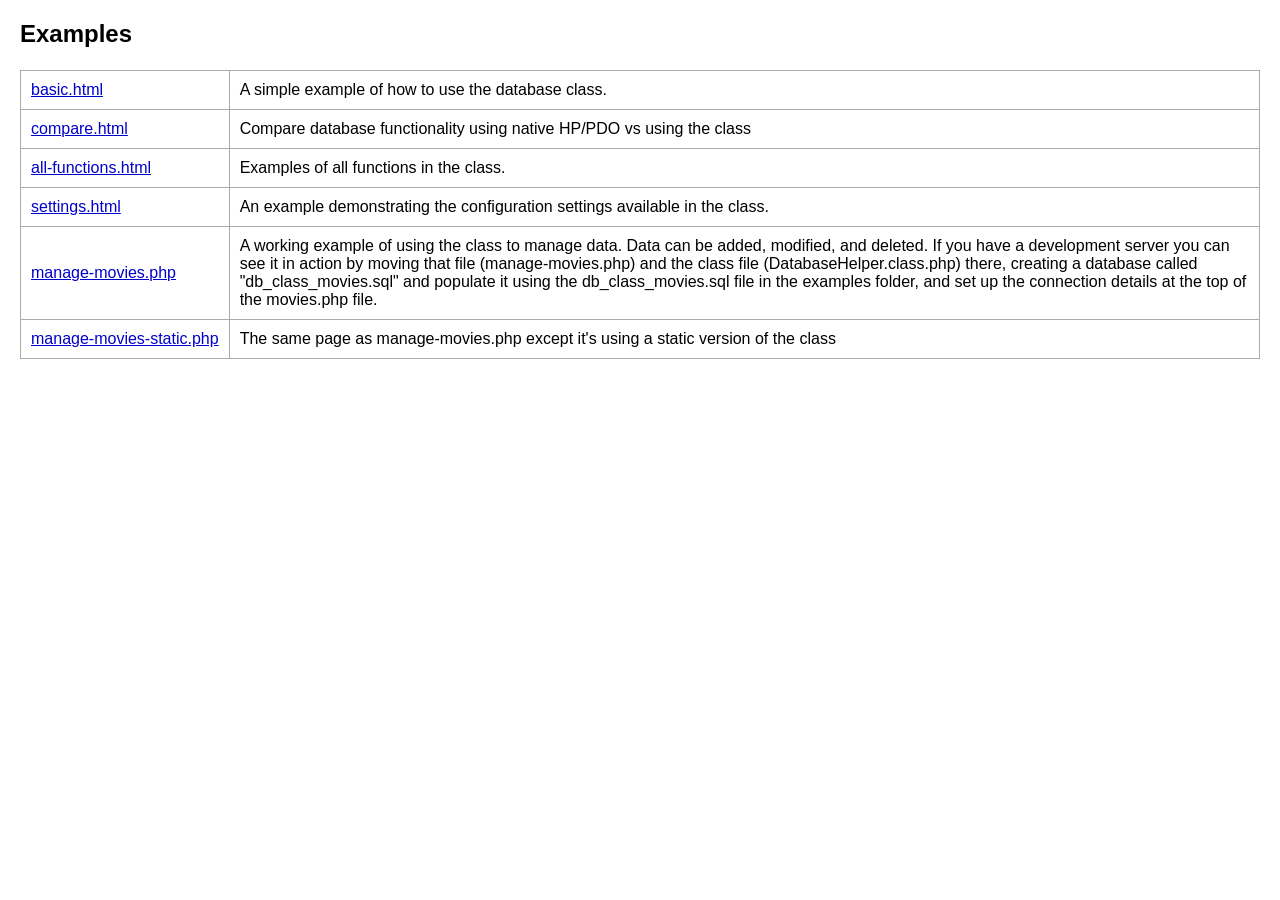
<file: examples/index.html>
<!DOCTYPE html>
<html lang="en">

<head>
    <meta charset="UTF-8">
    <meta name="viewport" content="width=device-width, initial-scale=1.0">
    <title>Database Helper Examples</title>
    <link rel="stylesheet" href="./style.css">
</head>

<body>

    <h1>Examples</h1>

    <br>

    <table>
        <tr>
            <td style="white-space:nowrap;"><a href="./basic.html">basic.html</a></td>
            <td>A simple example of how to use the database class.</td>
        </tr>
        <tr>
            <td style="white-space:nowrap;"><a href="./compare.html">compare.html</a></td>
            <td>Compare database functionality using native HP/PDO vs using the class</td>
        </tr>
        <tr>
            <td style="white-space:nowrap;"><a href="./all-functions.html">all-functions.html</a></td>
            <td>Examples of all functions in the class.</td>
        </tr>
        <tr>
            <td style="white-space:nowrap;"><a href="./settings.html">settings.html</a></td>
            <td>An example demonstrating the configuration settings available in the class.
            </td>
        </tr>
        <tr>
            <td style="white-space:nowrap;"><a href="./manage-movies.php">manage-movies.php</a></td>
            <td>A working example of using the class to manage data. Data can be added, modified, and deleted. If you have a development server you can see it in action by
                moving that file (manage-movies.php) and the class file (DatabaseHelper.class.php) there, creating a database called "db_class_movies.sql" and populate it using the db_class_movies.sql file in
                the examples folder, and set up the connection details at the top of the movies.php file.
            </td>
        </tr>
        <tr>
            <td style="white-space:nowrap;"><a href="./manage-movies-static.php">manage-movies-static.php</a></td>
            <td>The same page as manage-movies.php except it's using a static version of the class
            </td>
        </tr>        
	</table>
</body>

</html>
</file>
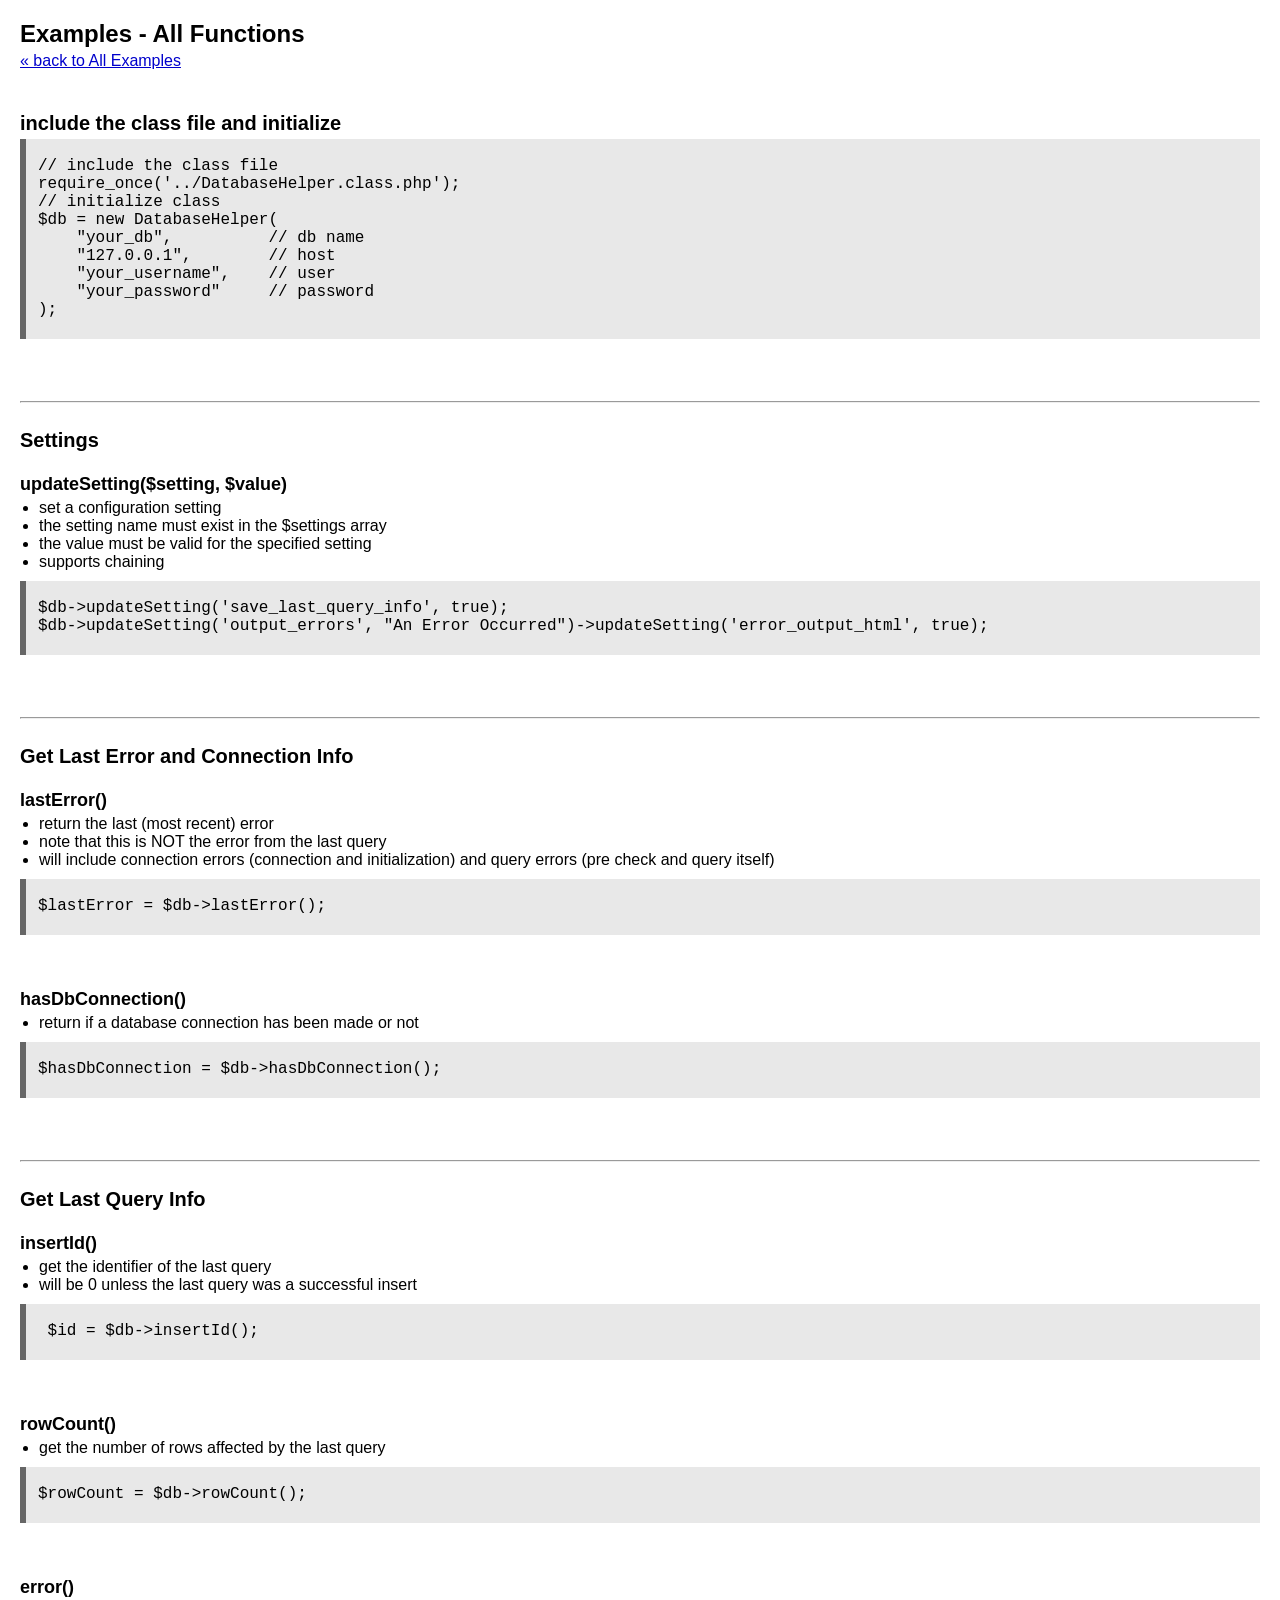
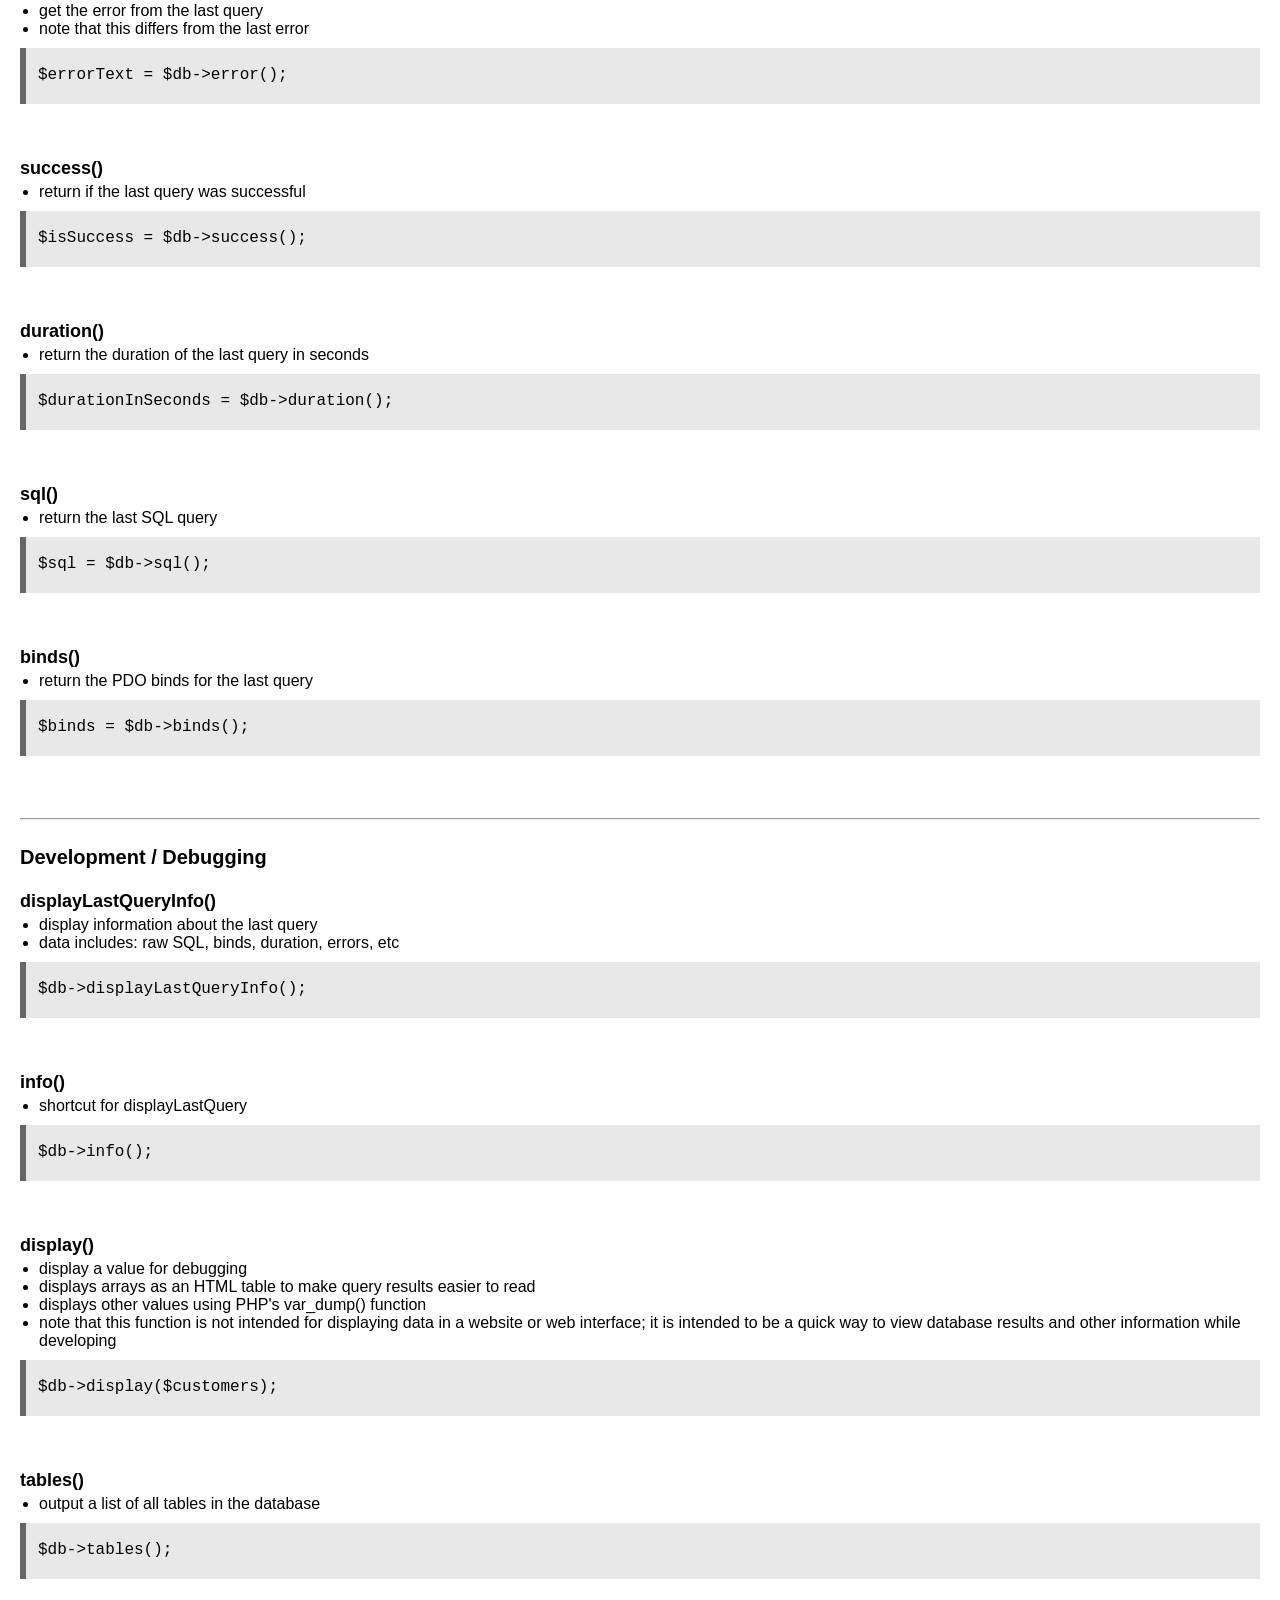
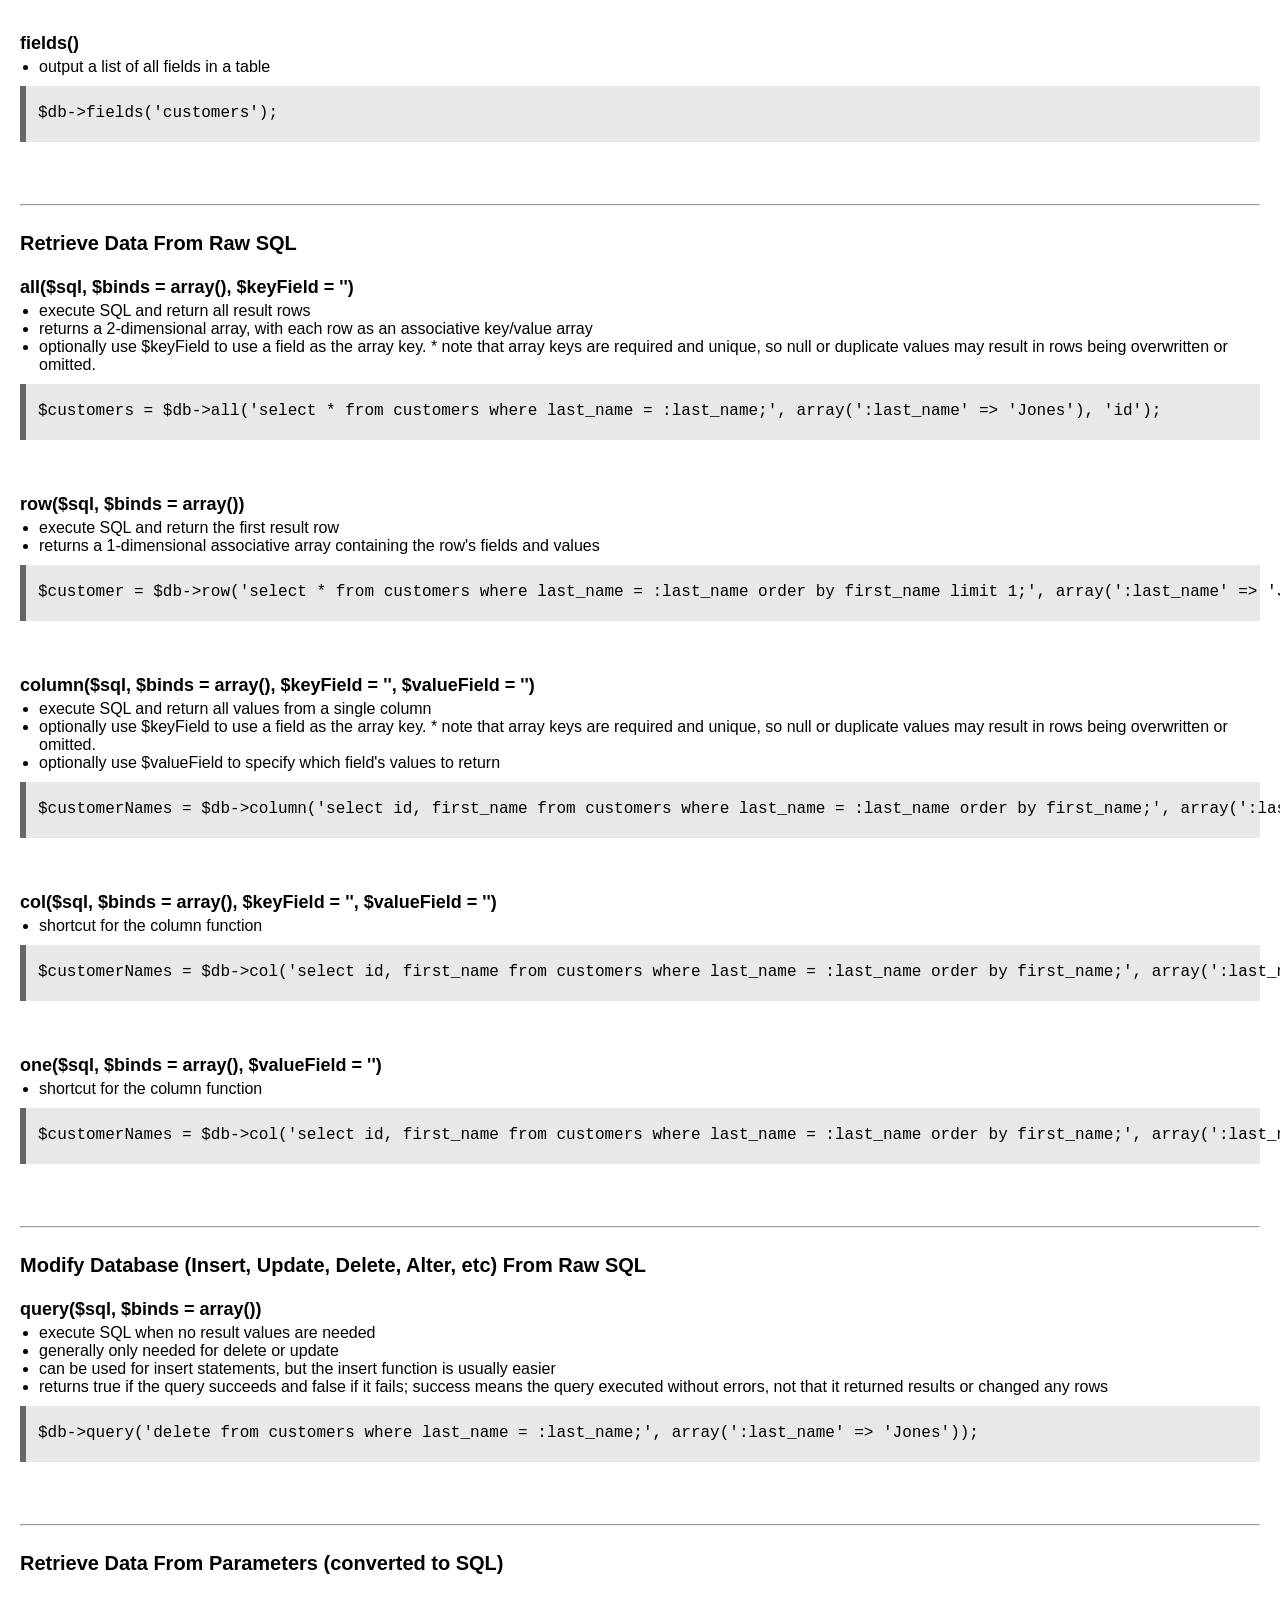
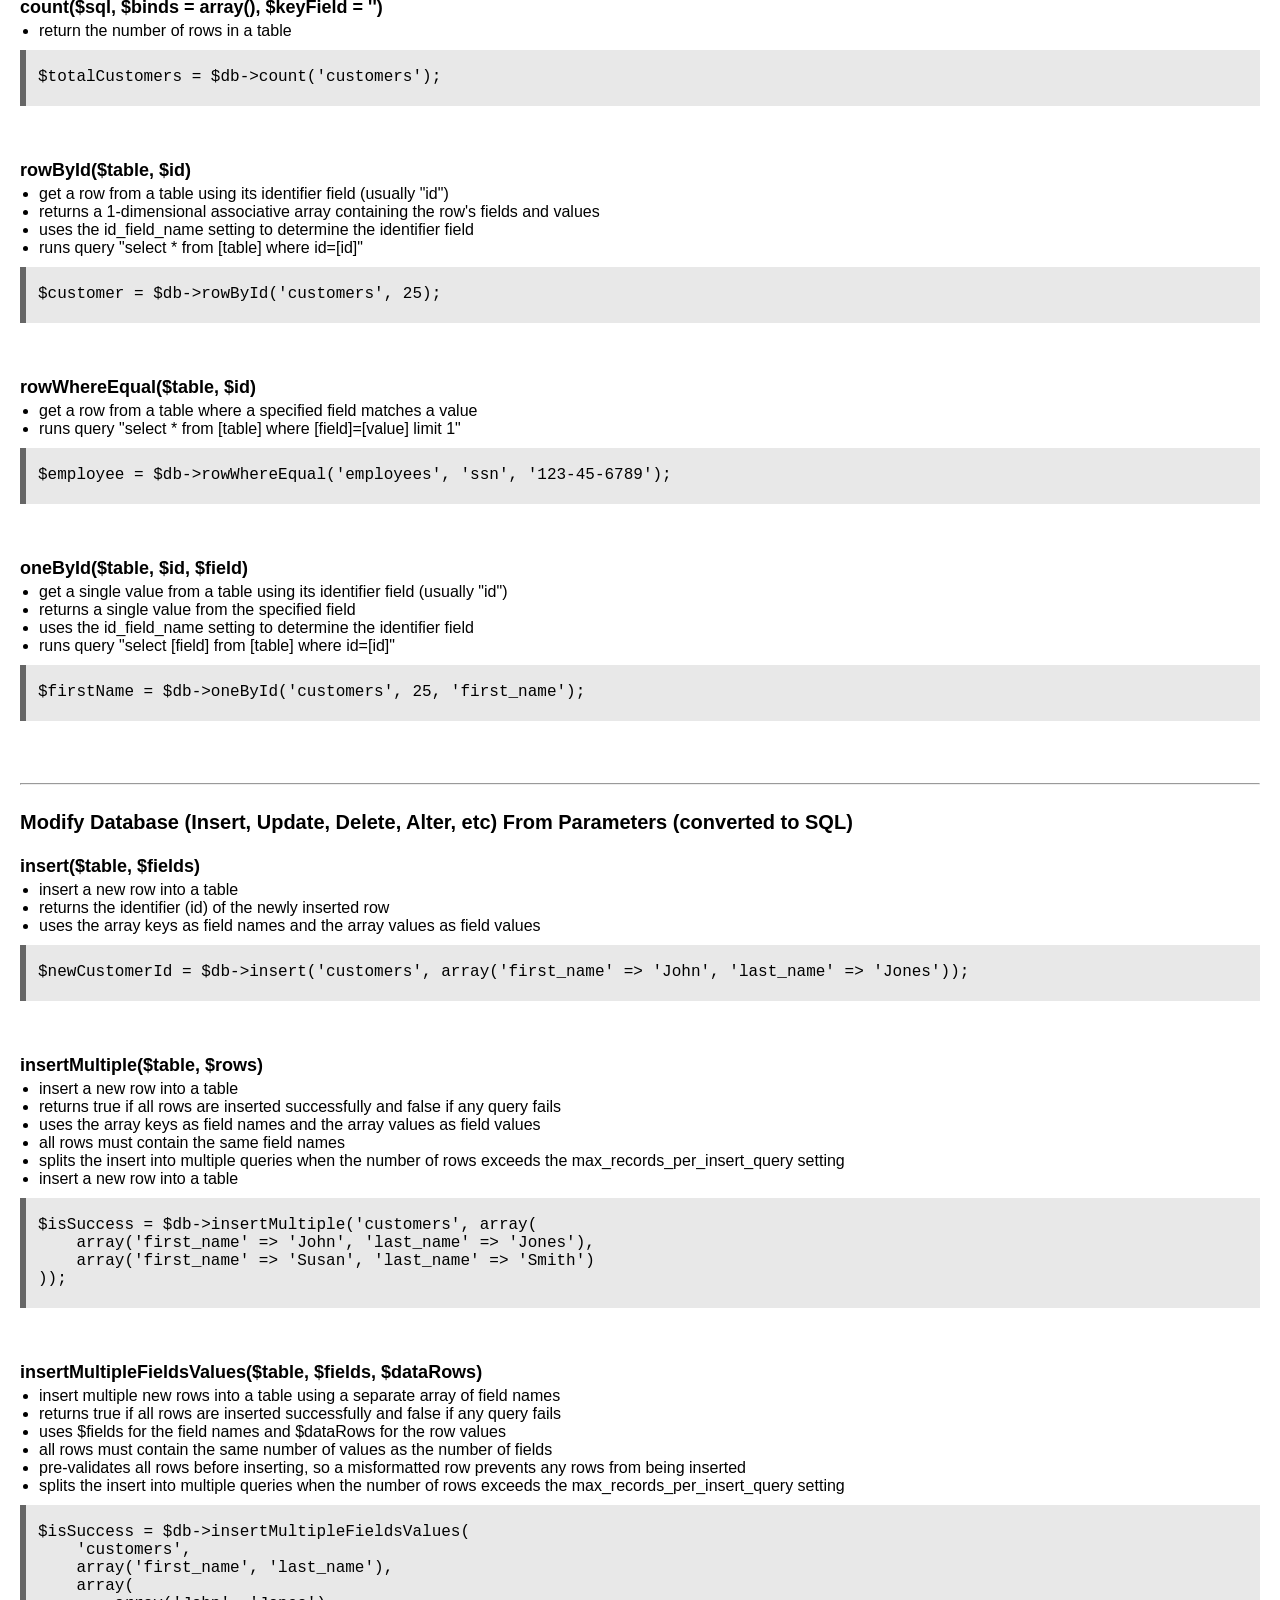
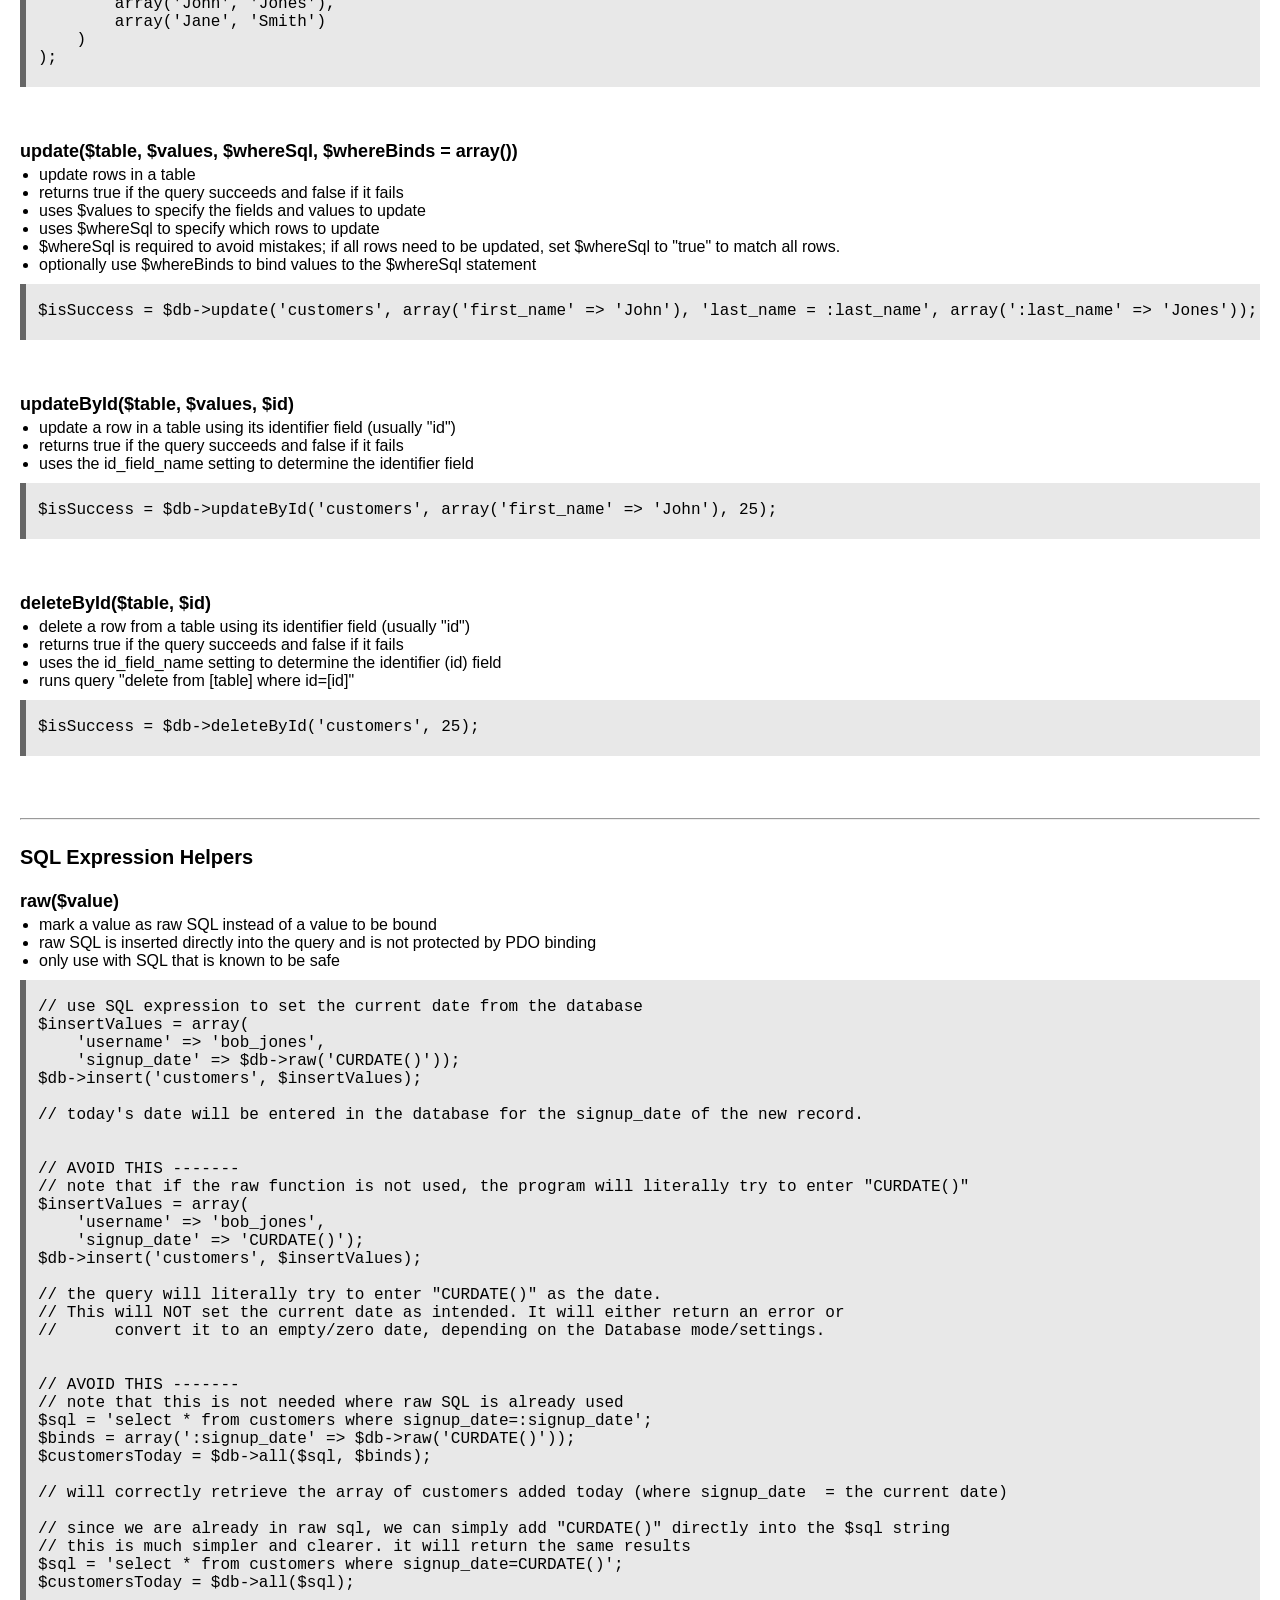
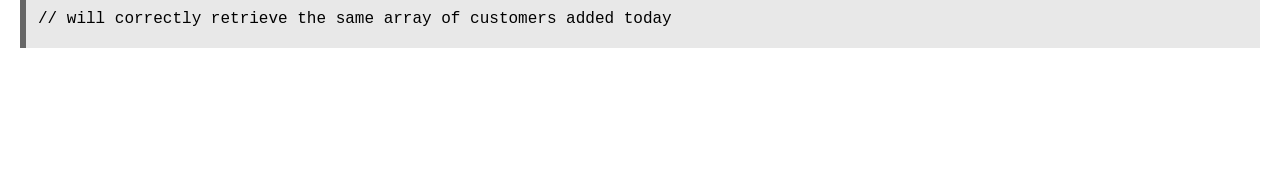
<file: examples/all-functions.html>
<!DOCTYPE html>
<html lang="en">

<head>
    <meta charset="UTF-8">
    <meta name="viewport" content="width=device-width, initial-scale=1.0">
    <title>Database Helper Examples - All Functions</title>
    <link rel="stylesheet" href="./style.css">
</head>

<body>
    <h1>Examples - All Functions</h1>
    <div><a href="./">&laquo; back to All Examples</a></div><br><br>

    <h2>include the class file and initialize</h2>

    <code>
// include the class file
require_once('../DatabaseHelper.class.php');
// initialize class
$db = new DatabaseHelper(
    "your_db",          // db name
    "127.0.0.1",        // host
    "your_username",    // user
    "your_password"     // password
);
</code>

    <br><br><br>

    <hr><br>
    <h2>Settings</h2><br>

    <h3>updateSetting($setting, $value)</h3>
    <ul>
        <li>set a configuration setting</li>
        <li>the setting name must exist in the $settings array</li>
        <li>the value must be valid for the specified setting</li>
        <li>supports chaining</li>
    </ul>
    <code>
$db->updateSetting('save_last_query_info', true);
$db->updateSetting('output_errors', "An Error Occurred")->updateSetting('error_output_html', true);
</code>

    <br><br><br>

    <hr><br>
    <h2>Get Last Error and Connection Info</h2><br>

    <h3>lastError()</h3>
    <ul>
        <li>return the last (most recent) error</li>
        <li>note that this is NOT the error from the last query</li>
        <li>will include connection errors (connection and initialization) and query errors (pre check and query itself)
        </li>
    </ul>
    <code>
$lastError = $db->lastError();
</code>

    <br><br><br>

    <h3>hasDbConnection()</h3>
    <ul>
        <li>return if a database connection has been made or not</li>
    </ul>
    <code>
$hasDbConnection = $db->hasDbConnection();
</code>

    <br><br><br>

    <hr><br>
    <h2>Get Last Query Info</h2><br>



    <h3>insertId()</h3>
    <ul>
        <li>get the identifier of the last query</li>
        <li>will be 0 unless the last query was a successful insert</li>
    </ul>
    <code>
 $id = $db->insertId();
</code>

    <br><br><br>

    <h3>rowCount()</h3>
    <ul>
        <li>get the number of rows affected by the last query</li>
    </ul>
    <code>
$rowCount = $db->rowCount();
</code>

    <br><br><br>

    <h3>error()</h3>
    <ul>
        <li>get the error from the last query</li>
        <li>note that this differs from the last error</li>
    </ul>
    <code>
$errorText = $db->error();
</code>

    <br><br><br>

    <h3>success()</h3>
    <ul>
        <li>return if the last query was successful</li>
    </ul>
    <code>
$isSuccess = $db->success();
</code>

    <br><br><br>


    <h3>duration()</h3>
    <ul>
        <li>return the duration of the last query in seconds</li>
    </ul>
    <code>
$durationInSeconds = $db->duration();
</code>

    <br><br><br>


    <h3>sql()</h3>
    <ul>
        <li>return the last SQL query</li>
    </ul>
    <code>
$sql = $db->sql();
</code>

    <br><br><br>


    <h3>binds()</h3>
    <ul>
        <li>return the PDO binds for the last query</li>
    </ul>
    <code>
$binds = $db->binds();
</code>



    <br><br><br>

    <hr><br>
    <h2>Development / Debugging</h2><br>

    <h3>displayLastQueryInfo()</h3>
    <ul>
        <li>display information about the last query</li>
        <li>data includes: raw SQL, binds, duration, errors, etc</li>

    </ul>
    <code>
$db->displayLastQueryInfo();
</code>


    <br><br><br>


    <h3>info()</h3>
    <ul>
        <li>shortcut for displayLastQuery</li>
    </ul>
    <code>
$db->info();
</code>

    <br><br><br>




    <h3>display()</h3>
    <ul>
        <li>display a value for debugging</li>
        <li>displays arrays as an HTML table to make query results easier to read</li>
        <li>displays other values using PHP's var_dump() function</li>
        <li>note that this function is not intended for displaying data in a website or web interface; it is intended to
            be a quick way to view database results and other information while developing</li>
    </ul>
    <code>
$db->display($customers);
</code>

    <br><br><br>


    <h3>tables()</h3>
    <ul>
        <li>output a list of all tables in the database</li>
    </ul>
    <code>
$db->tables();
</code>

    <br><br><br>


    <h3>fields()</h3>
    <ul>
        <li>output a list of all fields in a table</li>
    </ul>
    <code>
$db->fields('customers');
</code>

    <br><br><br>

    <hr><br>
    <h2>Retrieve Data From Raw SQL</h2><br>



    <h3>all($sql, $binds = array(), $keyField = '')</h3>
    <ul>
        <li>execute SQL and return all result rows</li>
        <li>returns a 2-dimensional array, with each row as an associative key/value array</li>
        <li>optionally use $keyField to use a field as the array key. * note that array keys are required and unique, so
            null or duplicate values may result in rows being overwritten or omitted.</li>
    </ul>
    <code>
$customers = $db->all('select * from customers where last_name = :last_name;', array(':last_name' => 'Jones'), 'id'); 
</code>

    <br><br><br>


    <h3>row($sql, $binds = array())</h3>
    <ul>
        <li>execute SQL and return the first result row</li>
        <li>returns a 1-dimensional associative array containing the row's fields and values</li>
    </ul>
    <code>
$customer = $db->row('select * from customers where last_name = :last_name order by first_name limit 1;', array(':last_name' => 'Jones')); 
</code>

    <br><br><br>

    <h3>column($sql, $binds = array(), $keyField = '', $valueField = '')</h3>
    <ul>
        <li>execute SQL and return all values from a single column</li>
        <li>optionally use $keyField to use a field as the array key. * note that array keys are required and unique, so
            null or duplicate values may result in rows being overwritten or omitted.</li>
        <li>optionally use $valueField to specify which field's values to return</li>
    </ul>
    <code>
$customerNames = $db->column('select id, first_name from customers where last_name = :last_name order by first_name;', array(':last_name' => 'Jones'), 'id', 'first_name');
</code>

    <br><br><br>

    <h3>col($sql, $binds = array(), $keyField = '', $valueField = '')</h3>
    <ul>
        <li>shortcut for the column function</li>
    </ul>
    <code>
$customerNames = $db->col('select id, first_name from customers where last_name = :last_name order by first_name;', array(':last_name' => 'Jones'), 'id', 'first_name');
</code>


    <br><br><br>

    <h3>one($sql, $binds = array(), $valueField = '')</h3>
    <ul>
        <li>shortcut for the column function</li>
    </ul>
    <code>
$customerNames = $db->col('select id, first_name from customers where last_name = :last_name order by first_name;', array(':last_name' => 'Jones'), 'id', 'first_name');
</code>


    <br><br><br>


    <hr><br>
    <h2>Modify Database (Insert, Update, Delete, Alter, etc) From Raw SQL</h2><br>


    <h3>query($sql, $binds = array())</h3>
    <ul>
        <li>execute SQL when no result values are needed</li>
        <li>generally only needed for delete or update</li>
        <li>can be used for insert statements, but the insert function is usually easier</li>
        <li>returns true if the query succeeds and false if it fails;
            success means the query executed without errors, not that it returned results or changed any rows</li>
    </ul>
    <code>
$db->query('delete from customers where last_name = :last_name;', array(':last_name' => 'Jones'));    
</code>

    <br><br><br>


    <hr><br>
    <h2>Retrieve Data From Parameters (converted to SQL)</h2><br>

    <h3>count($sql, $binds = array(), $keyField = '')</h3>
    <ul>
        <li>return the number of rows in a table</li>
    </ul>
    <code>
$totalCustomers = $db->count('customers');
</code>

    <br><br><br>

    <h3>rowById($table, $id)</h3>
    <ul>
        <li>get a row from a table using its identifier field (usually "id")</li>
        <li>returns a 1-dimensional associative array containing the row's fields and values</li>
        <li>uses the id_field_name setting to determine the identifier field</li>
        <li>runs query "select * from [table] where id=[id]"</li>
    </ul>
    <code>
$customer = $db->rowById('customers', 25);
</code>


    <br><br><br>


    <h3>rowWhereEqual($table, $id)</h3>
    <ul>
        <li>get a row from a table where a specified field matches a value</li>
        <li>runs query "select * from [table] where [field]=[value] limit 1"</li>
    </ul>
    <code>
$employee = $db->rowWhereEqual('employees', 'ssn', '123-45-6789');
</code>


    <br><br><br>    


    <h3>oneById($table, $id, $field)</h3>
    <ul>
        <li>get a single value from a table using its identifier field (usually "id")</li>
        <li>returns a single value from the specified field</li>
        <li>uses the id_field_name setting to determine the identifier field</li>
        <li>runs query "select [field] from [table] where id=[id]"</li>
    </ul>
    <code>
$firstName = $db->oneById('customers', 25, 'first_name');
</code>


    <br><br><br>


    <hr><br>
    <h2>Modify Database (Insert, Update, Delete, Alter, etc) From Parameters (converted to SQL)</h2><br>


    <h3>insert($table, $fields)</h3>
    <ul>
        <li>insert a new row into a table</li>
        <li>returns the identifier (id) of the newly inserted row</li>
        <li>uses the array keys as field names and the array values as field values</li>
    </ul>
    <code>
$newCustomerId = $db->insert('customers', array('first_name' => 'John', 'last_name' => 'Jones'));
</code>

    <br><br><br>


    <h3>insertMultiple($table, $rows)</h3>
    <ul>
        <li>insert a new row into a table</li>
        <li>returns true if all rows are inserted successfully and false if any query fails</li>
        <li>uses the array keys as field names and the array values as field values</li>
        <li>all rows must contain the same field names</li>
        <li>splits the insert into multiple queries when the number of rows exceeds the
            max_records_per_insert_query setting</li>
        <li>insert a new row into a table</li>
    </ul>
    <code>
$isSuccess = $db->insertMultiple('customers', array(
    array('first_name' => 'John', 'last_name' => 'Jones'),
    array('first_name' => 'Susan', 'last_name' => 'Smith')
));
</code>

    <br><br><br>

    <h3>insertMultipleFieldsValues($table, $fields, $dataRows)</h3>
    <ul>
        <li>insert multiple new rows into a table using a separate array of field names</li>
        <li>returns true if all rows are inserted successfully and false if any query fails</li>
        <li>uses $fields for the field names and $dataRows for the row values</li>
        <li>all rows must contain the same number of values as the number of fields</li>
        <li>pre-validates all rows before inserting, so a misformatted row prevents any rows from being inserted</li>
        <li>splits the insert into multiple queries when the number of rows exceeds the
            max_records_per_insert_query setting</li>
    </ul>
    <code>
$isSuccess = $db->insertMultipleFieldsValues(
    'customers', 
    array('first_name', 'last_name'), 
    array(
        array('John', 'Jones'),
        array('Jane', 'Smith')
    )
);
</code>


    <br><br><br>

    <h3>update($table, $values, $whereSql, $whereBinds = array())</h3>
    <ul>
        <li>update rows in a table</li>
        <li>returns true if the query succeeds and false if it fails</li>
        <li>uses $values to specify the fields and values to update</li>
        <li>uses $whereSql to specify which rows to update</li>
        <li>$whereSql is required to avoid mistakes; if all rows need to be updated, set $whereSql to "true" to match
            all
            rows.</li>
        <li>optionally use $whereBinds to bind values to the $whereSql statement</li>
    </ul>
    <code>
$isSuccess = $db->update('customers', array('first_name' => 'John'), 'last_name = :last_name', array(':last_name' => 'Jones'));
</code>


    <br><br><br>


    <h3>updateById($table, $values, $id)</h3>
    <ul>
        <li>update a row in a table using its identifier field (usually "id")</li>
        <li>returns true if the query succeeds and false if it fails</li>
        <li>uses the id_field_name setting to determine the identifier field</li>
    </ul>
    <code>
$isSuccess = $db->updateById('customers', array('first_name' => 'John'), 25);
</code>


    <br><br><br>

    <h3>deleteById($table, $id)</h3>
    <ul>
        <li>delete a row from a table using its identifier field (usually "id")</li>
        <li>returns true if the query succeeds and false if it fails</li>
        <li>uses the id_field_name setting to determine the identifier (id) field</li>
        <li>runs query "delete from [table] where id=[id]"</li>
    </ul>
    <code>
$isSuccess = $db->deleteById('customers', 25);
</code>


    <br><br><br>


    <hr><br>
    <h2>SQL Expression Helpers</h2><br>

    <h3>raw($value)</h3>
    <ul>
        <li>mark a value as raw SQL instead of a value to be bound</li>
        <li>raw SQL is inserted directly into the query and is not protected by PDO binding</li>
        <li>only use with SQL that is known to be safe</li>
    </ul>
    <code>
// use SQL expression to set the current date from the database
$insertValues = array(
    'username' => 'bob_jones', 
    'signup_date' => $db->raw('CURDATE()'));
$db->insert('customers', $insertValues);

// today's date will be entered in the database for the signup_date of the new record.


// AVOID THIS -------
// note that if the raw function is not used, the program will literally try to enter "CURDATE()"
$insertValues = array(
    'username' => 'bob_jones', 
    'signup_date' => 'CURDATE()');
$db->insert('customers', $insertValues);

// the query will literally try to enter "CURDATE()" as the date. 
// This will NOT set the current date as intended. It will either return an error or 
//      convert it to an empty/zero date, depending on the Database mode/settings.


// AVOID THIS -------
// note that this is not needed where raw SQL is already used
$sql = 'select * from customers where signup_date=:signup_date';
$binds = array(':signup_date' => $db->raw('CURDATE()'));
$customersToday = $db->all($sql, $binds);

// will correctly retrieve the array of customers added today (where signup_date  = the current date)

// since we are already in raw sql, we can simply add "CURDATE()" directly into the $sql string
// this is much simpler and clearer. it will return the same results
$sql = 'select * from customers where signup_date=CURDATE()';
$customersToday = $db->all($sql);

// will correctly retrieve the same array of customers added today
</code>


</body>

</html>
</file>
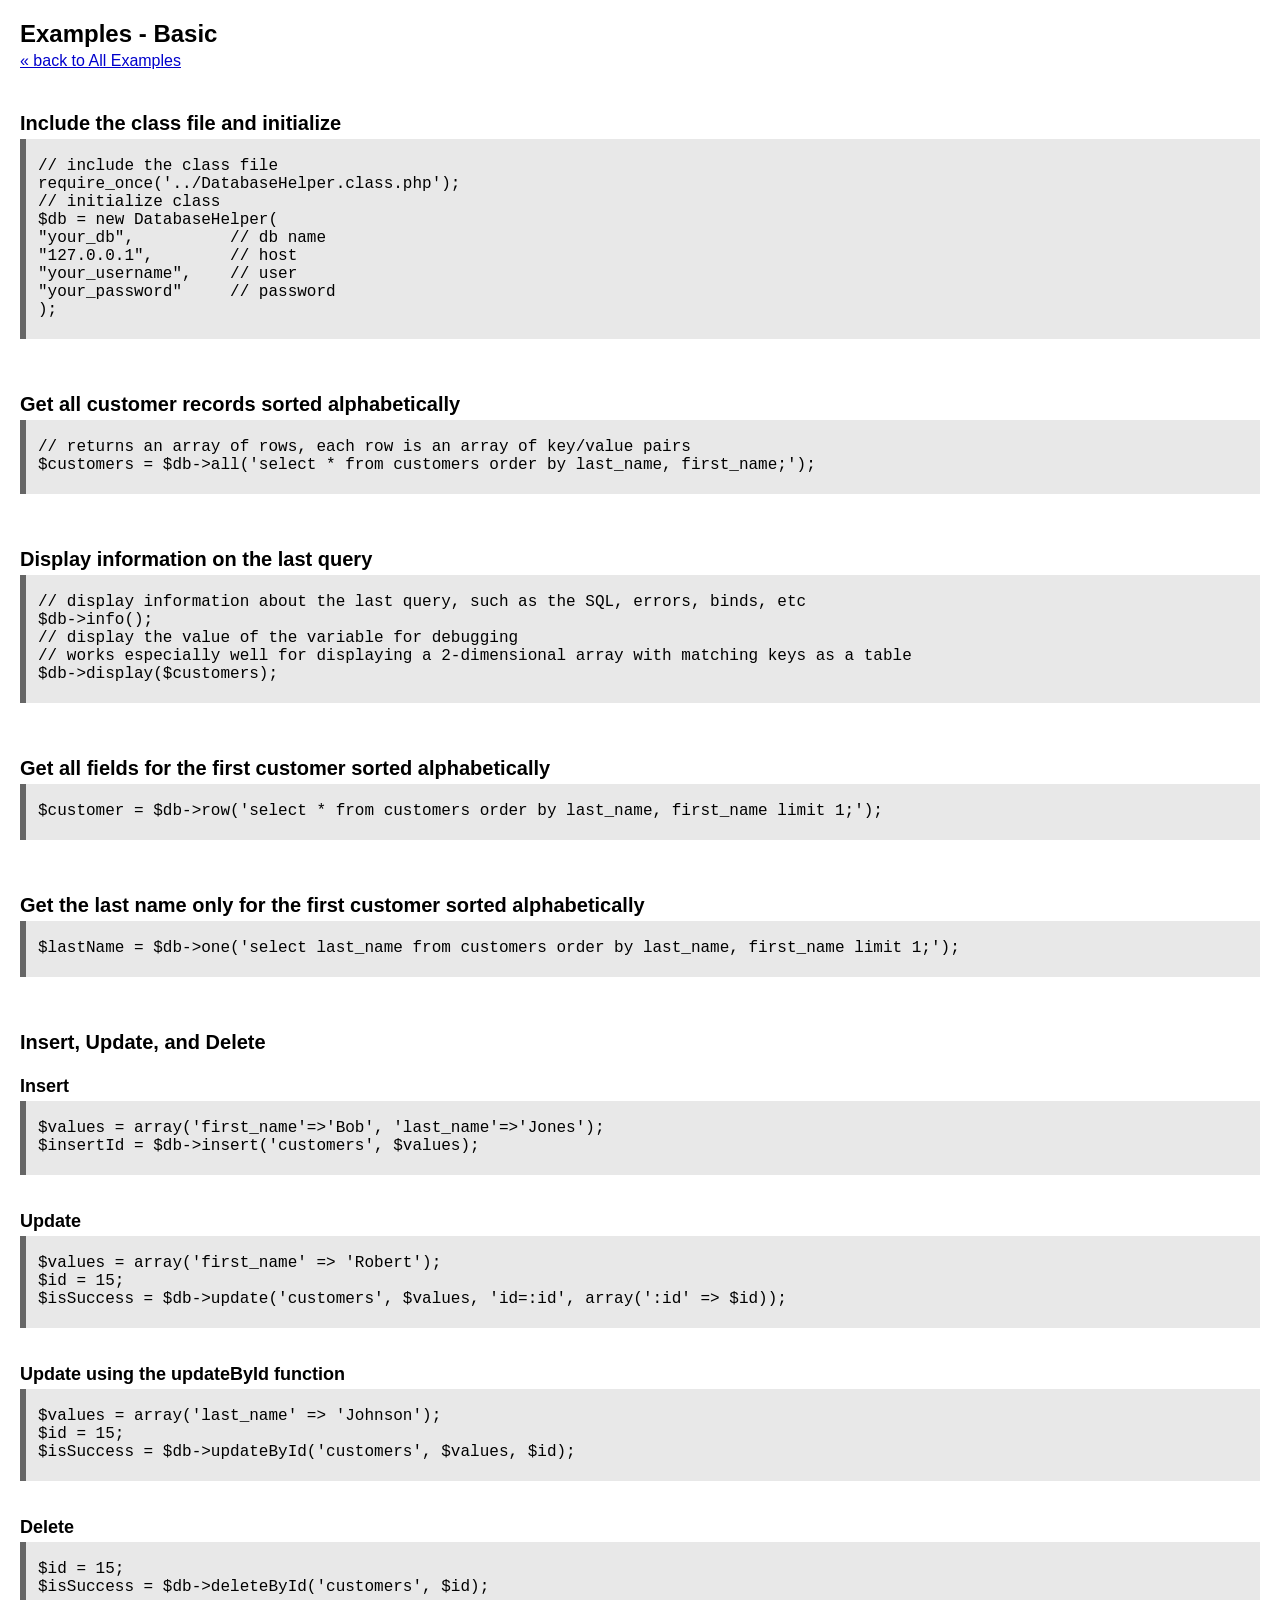
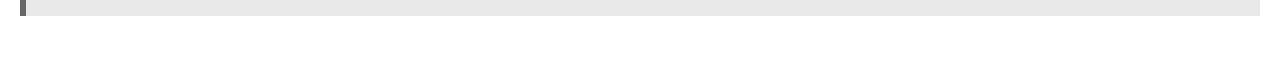
<file: examples/basic.html>
<!DOCTYPE html>
<html lang="en">

<head>
    <meta charset="UTF-8">
    <meta name="viewport" content="width=device-width, initial-scale=1.0">
    <title>Database Helper Examples - Basic</title>
    <link rel="stylesheet" href="./style.css">
</head>

<body>
<h1>Examples - Basic</h1>
<div><a href="./">&laquo; back to All Examples</a></div><br><br>

<h2>Include the class file and initialize</h2>

<code>
// include the class file
require_once('../DatabaseHelper.class.php');
// initialize class
$db = new DatabaseHelper(
"your_db",          // db name
"127.0.0.1",        // host
"your_username",    // user
"your_password"     // password
);
</code>

<br><br><br>

<h2>Get all customer records sorted alphabetically</h2>
<code>
// returns an array of rows, each row is an array of key/value pairs
$customers = $db->all('select * from customers order by last_name, first_name;');
</code>

<br><br><br>

<h2>Display information on the last query</h2>
<code>
// display information about the last query, such as the SQL, errors, binds, etc
$db->info();
// display the value of the variable for debugging
// works especially well for displaying a 2-dimensional array with matching keys as a table
$db->display($customers);
</code>

<br><br><br>    

<h2>Get all fields for the first customer sorted alphabetically</h2>
<code>
$customer = $db->row('select * from customers order by last_name, first_name limit 1;');
</code>


<br><br><br>

<h2>Get the last name only for the first customer sorted alphabetically</h2>

<code>
$lastName = $db->one('select last_name from customers order by last_name, first_name limit 1;');
</code>


<br><br><br>

<h2>Insert, Update, and Delete</h2>
<br>
<h3>Insert</h3>
<code>
$values = array('first_name'=>'Bob', 'last_name'=>'Jones');
$insertId = $db->insert('customers', $values);
</code>

<br><br>

<h3>Update</h3>
<code>
$values = array('first_name' => 'Robert');
$id = 15;
$isSuccess = $db->update('customers', $values, 'id=:id', array(':id' => $id));
</code>

<br><br>

<h3>Update using the updateById function</h3>
<code>
$values = array('last_name' => 'Johnson');
$id = 15;
$isSuccess = $db->updateById('customers', $values, $id);
</code>

<br><br>

<h3>Delete</h3>
<code>
$id = 15;
$isSuccess = $db->deleteById('customers', $id);
</code>


</body>

</html>
</file>
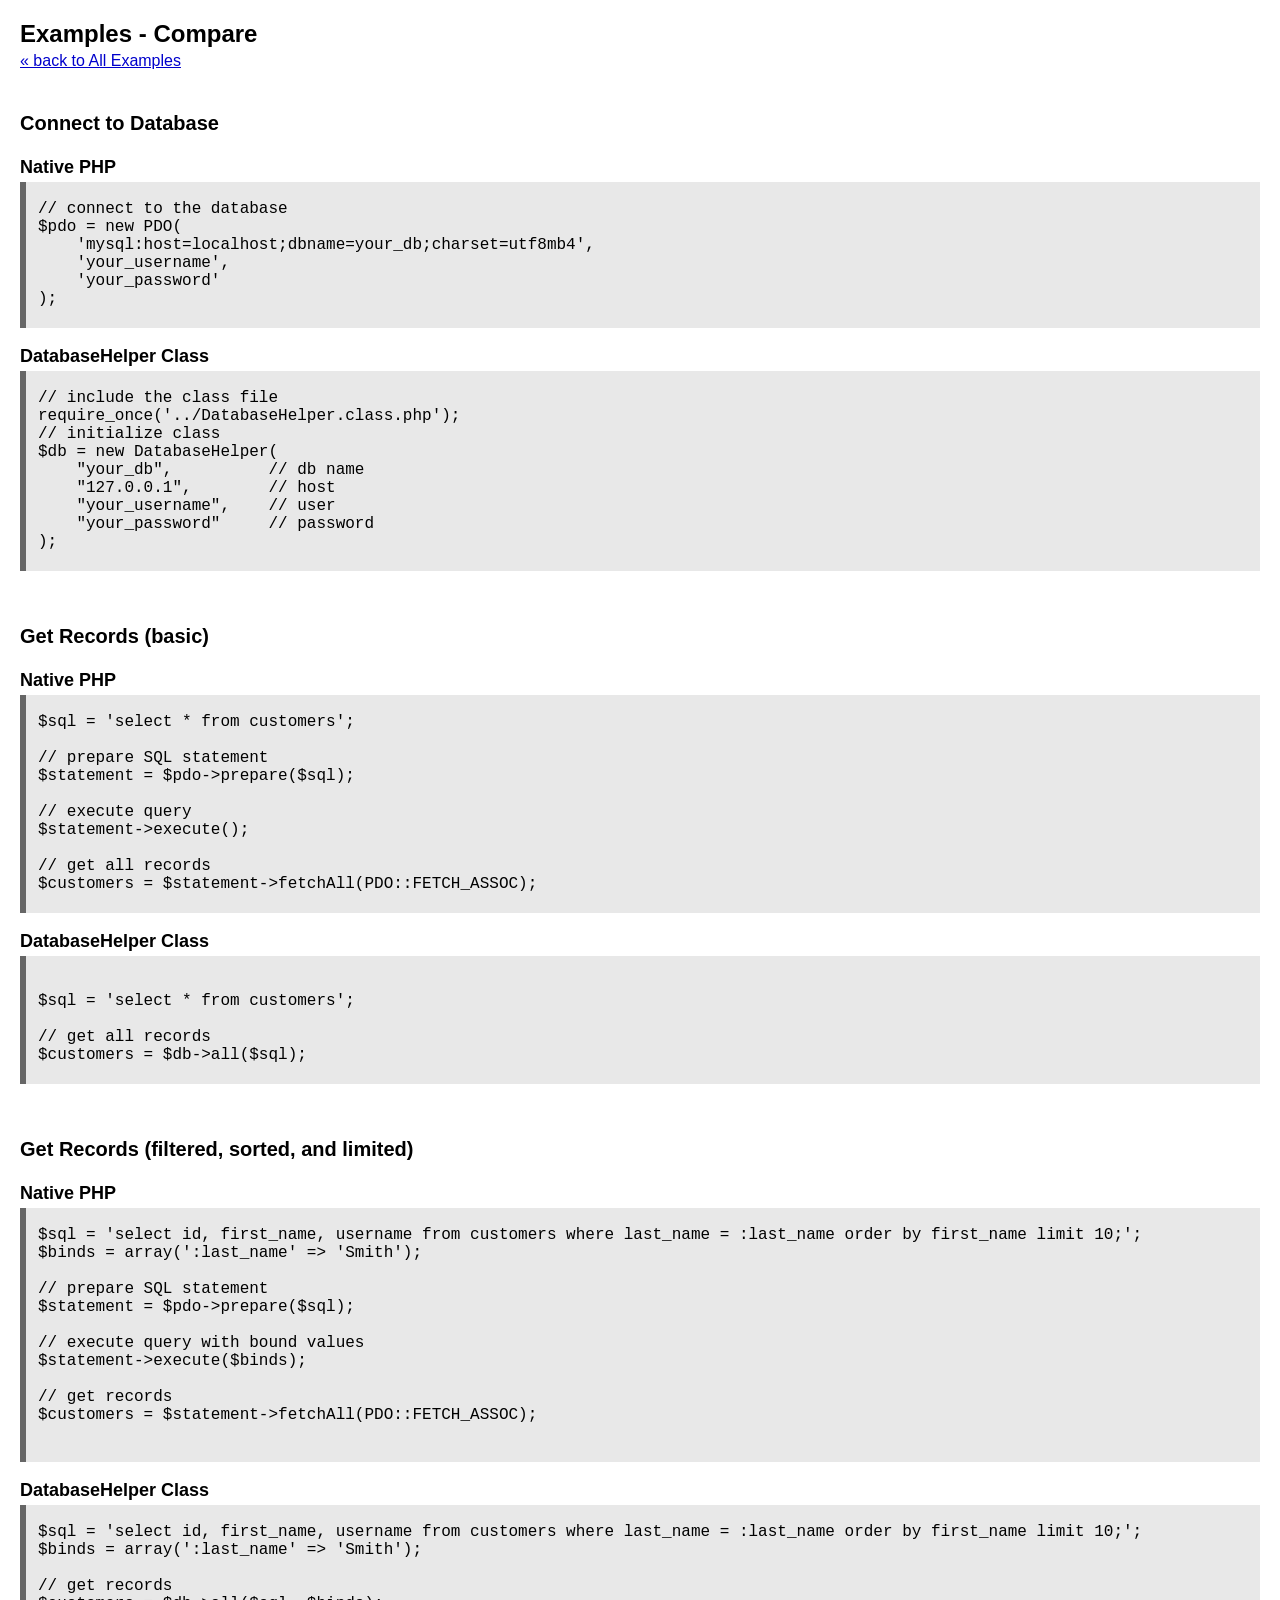
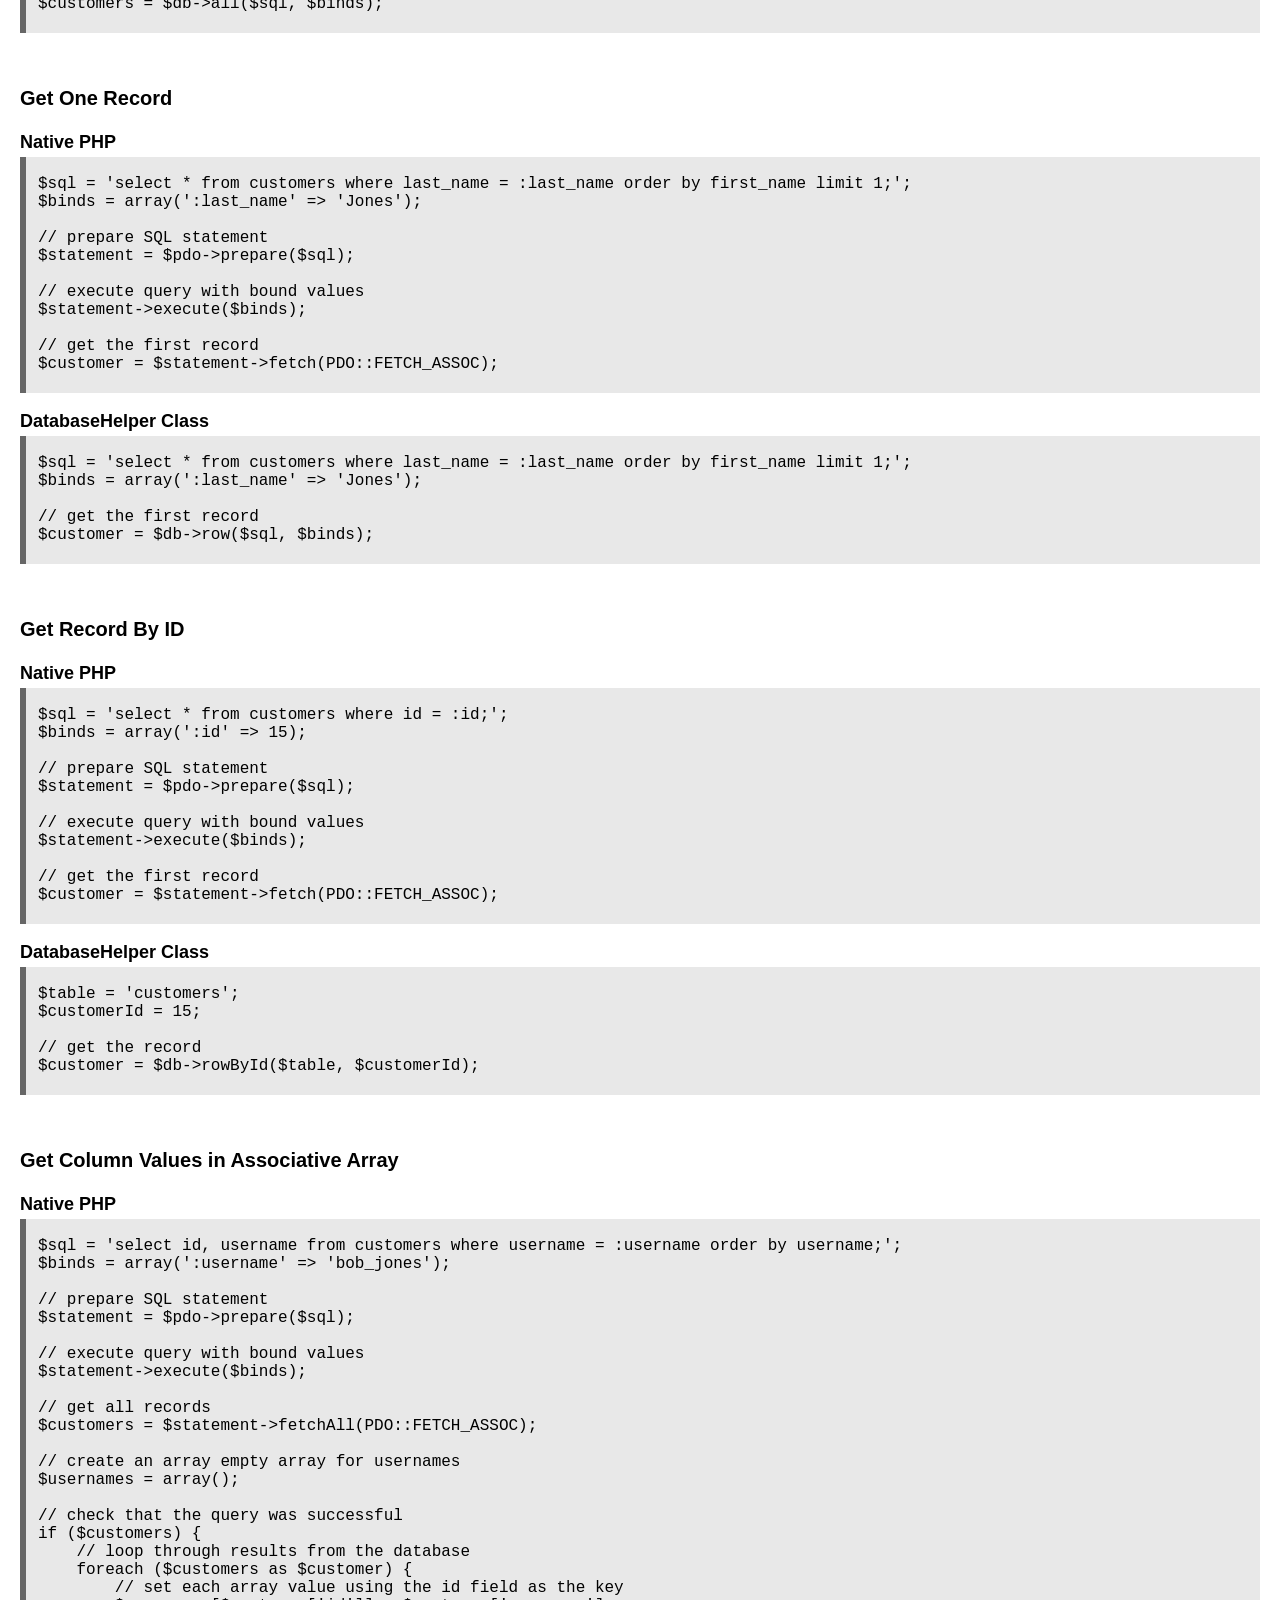
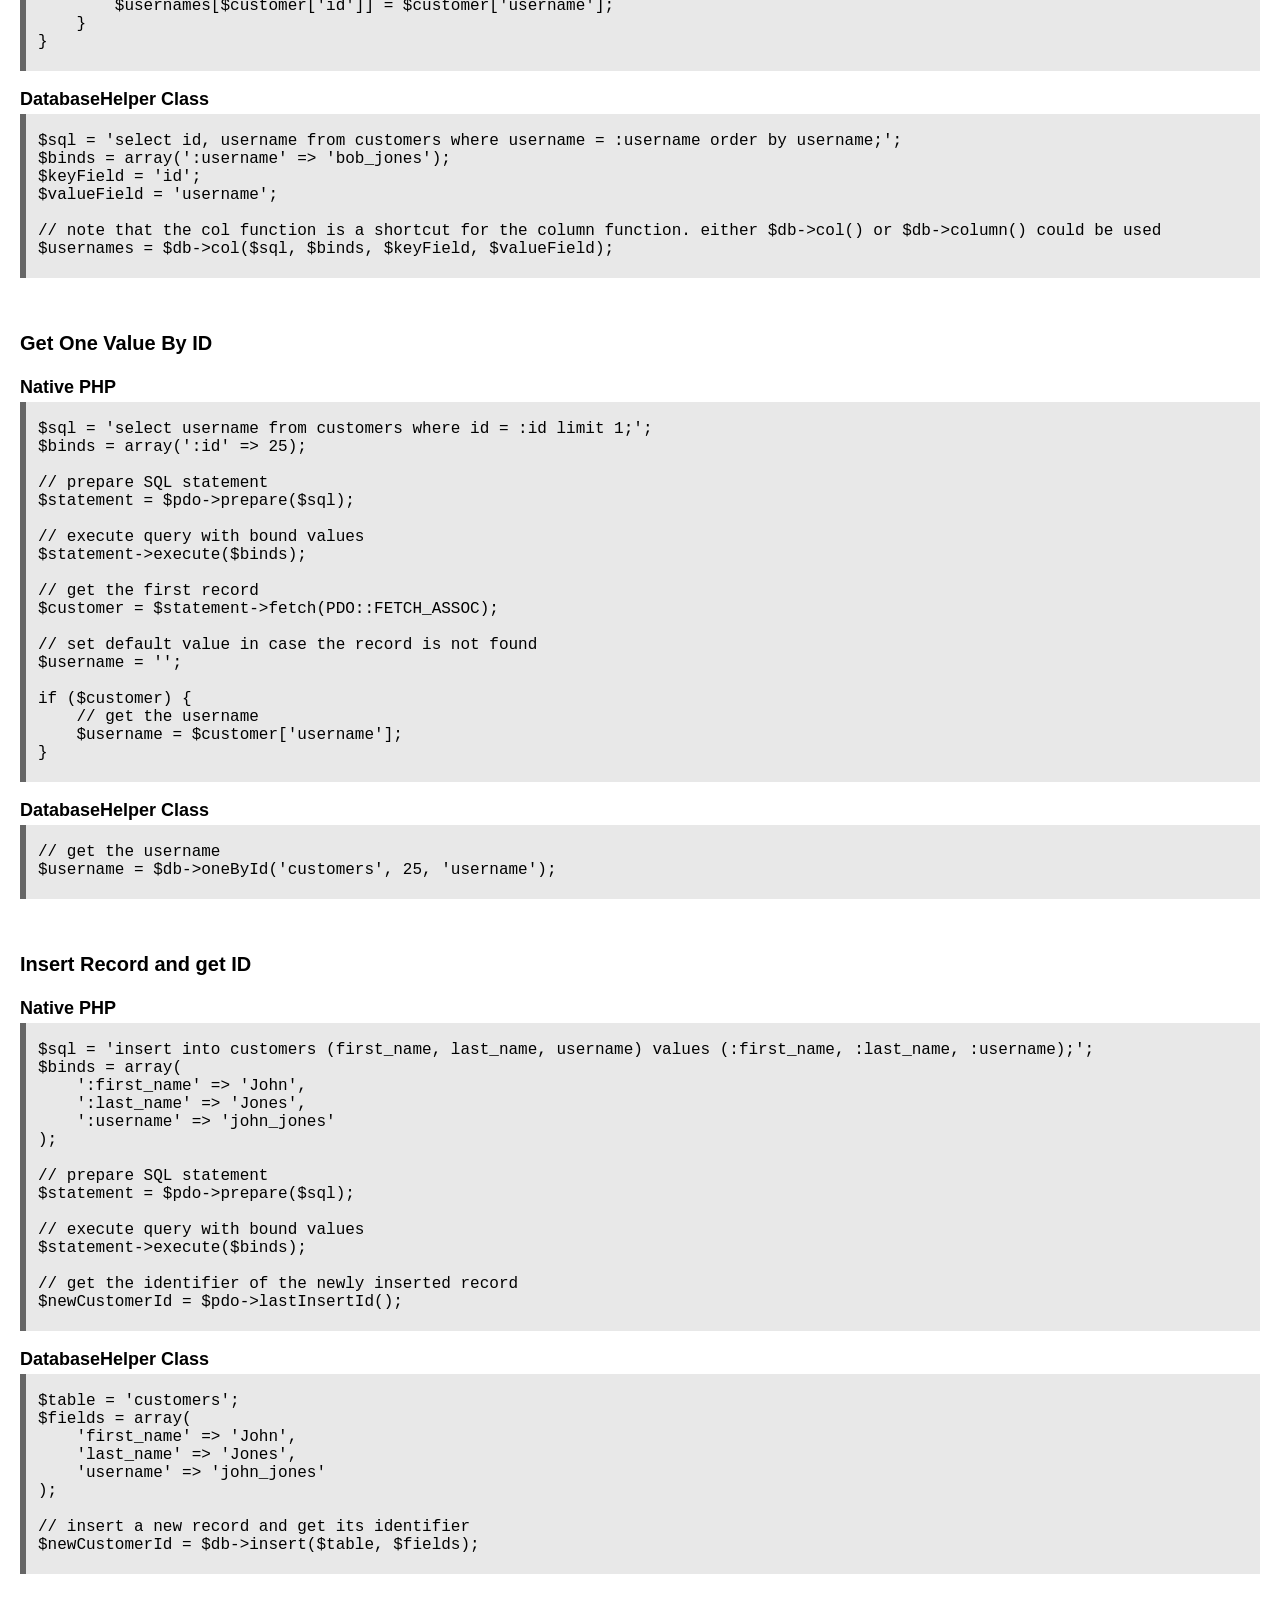
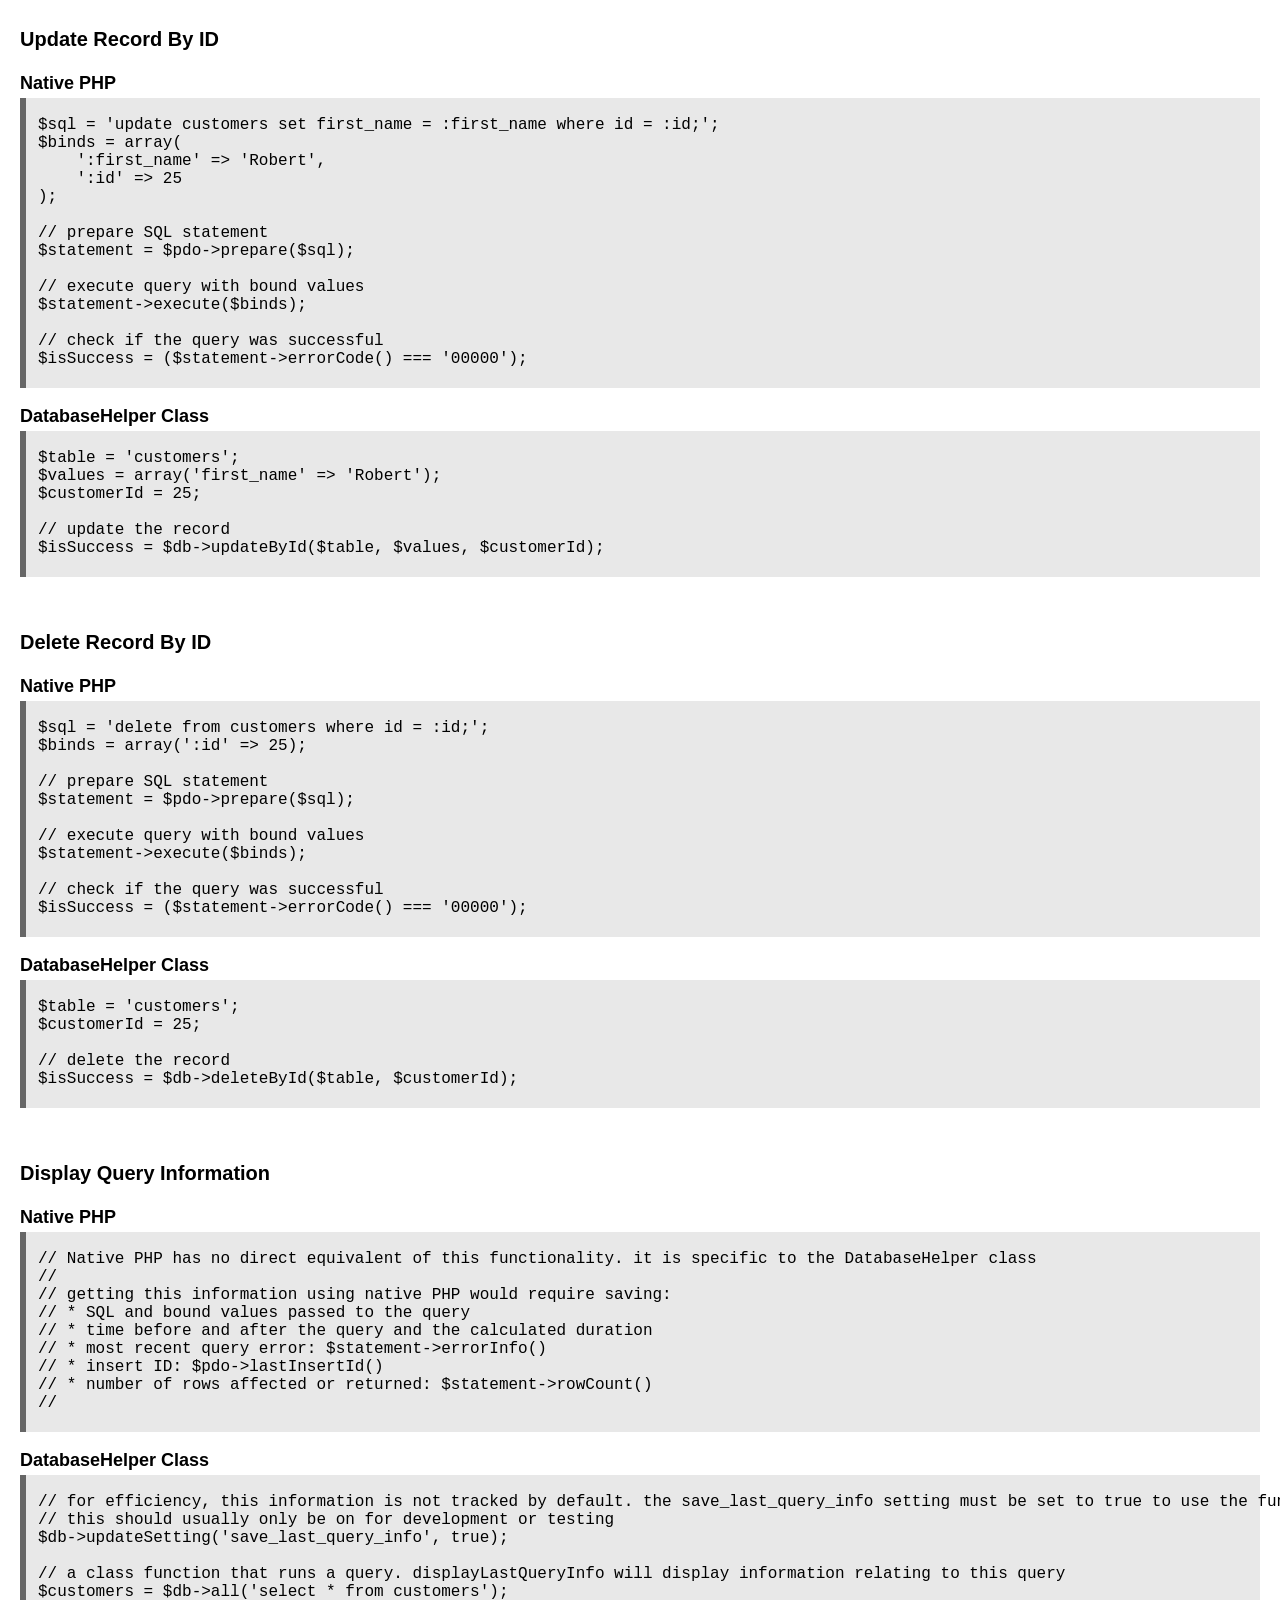
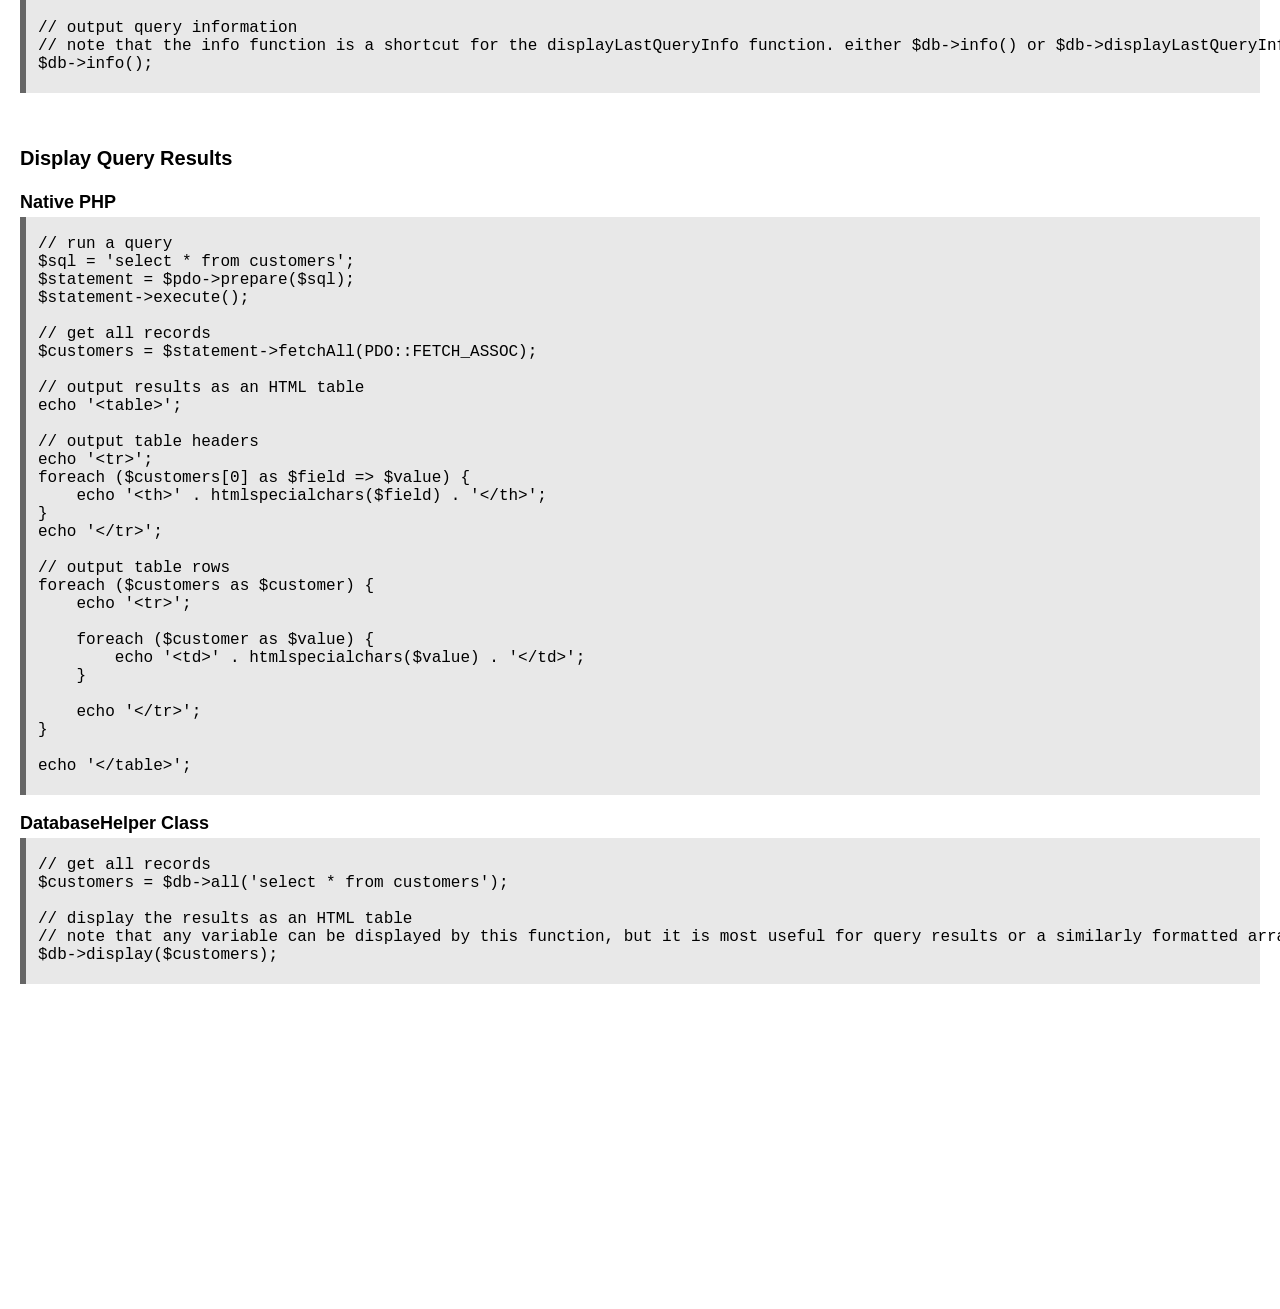
<file: examples/compare.html>
<!DOCTYPE html>
<html lang="en">

<head>
    <meta charset="UTF-8">
    <meta name="viewport" content="width=device-width, initial-scale=1.0">
    <title>Database Helper Examples - Compare</title>
    <link rel="stylesheet" href="./style.css">
</head>

<body>
    <h1>Examples - Compare</h1>
    <div><a href="./">&laquo; back to All Examples</a></div><br><br>


<h2>Connect to Database</h2>
<br>

<h3>Native PHP</h3>
<code>
// connect to the database
$pdo = new PDO(
    'mysql:host=localhost;dbname=your_db;charset=utf8mb4',
    'your_username',
    'your_password'
);
</code>

<br>

<h3>DatabaseHelper Class</h3>
<code>
// include the class file
require_once('../DatabaseHelper.class.php');
// initialize class
$db = new DatabaseHelper(
    "your_db",          // db name
    "127.0.0.1",        // host
    "your_username",    // user
    "your_password"     // password
);
</code>

<br><br><br>



<h2>Get Records (basic)</h2>
<br>

<h3>Native PHP</h3>
<code>
$sql = 'select * from customers';

// prepare SQL statement
$statement = $pdo->prepare($sql);

// execute query
$statement->execute();

// get all records
$customers = $statement->fetchAll(PDO::FETCH_ASSOC);
</code>

<br>

<h3>DatabaseHelper Class</h3>
<code>

$sql = 'select * from customers';

// get all records
$customers = $db->all($sql);
</code>


<br><br><br>


<h2>Get Records (filtered, sorted, and limited)</h2>
<br>

<h3>Native PHP</h3>
<code>
$sql = 'select id, first_name, username from customers where last_name = :last_name order by first_name limit 10;';
$binds = array(':last_name' => 'Smith');

// prepare SQL statement
$statement = $pdo->prepare($sql);

// execute query with bound values
$statement->execute($binds);

// get records
$customers = $statement->fetchAll(PDO::FETCH_ASSOC);

</code>

<br>

<h3>DatabaseHelper Class</h3>
<code>
$sql = 'select id, first_name, username from customers where last_name = :last_name order by first_name limit 10;';
$binds = array(':last_name' => 'Smith');

// get records
$customers = $db->all($sql, $binds);
</code>

<br><br><br>


<h2>Get One Record</h2>
<br>

<h3>Native PHP</h3>
<code>
$sql = 'select * from customers where last_name = :last_name order by first_name limit 1;';
$binds = array(':last_name' => 'Jones');

// prepare SQL statement
$statement = $pdo->prepare($sql);

// execute query with bound values
$statement->execute($binds);

// get the first record
$customer = $statement->fetch(PDO::FETCH_ASSOC);
</code>

<br>

<h3>DatabaseHelper Class</h3>
<code>
$sql = 'select * from customers where last_name = :last_name order by first_name limit 1;';
$binds = array(':last_name' => 'Jones');

// get the first record
$customer = $db->row($sql, $binds);
</code>

<br><br><br>

<h2>Get Record By ID</h2>
<br>

<h3>Native PHP</h3>
<code>
$sql = 'select * from customers where id = :id;';
$binds = array(':id' => 15);

// prepare SQL statement
$statement = $pdo->prepare($sql);

// execute query with bound values
$statement->execute($binds);

// get the first record
$customer = $statement->fetch(PDO::FETCH_ASSOC);
</code>

<br>

<h3>DatabaseHelper Class</h3>
<code>
$table = 'customers';
$customerId = 15;

// get the record
$customer = $db->rowById($table, $customerId);
</code>


<br><br><br>


<h2>Get Column Values in Associative Array</h2>
<br>

<h3>Native PHP</h3>
<code>
$sql = 'select id, username from customers where username = :username order by username;';
$binds = array(':username' => 'bob_jones');

// prepare SQL statement
$statement = $pdo->prepare($sql);

// execute query with bound values
$statement->execute($binds);

// get all records
$customers = $statement->fetchAll(PDO::FETCH_ASSOC);

// create an array empty array for usernames
$usernames = array();

// check that the query was successful
if ($customers) {
    // loop through results from the database
    foreach ($customers as $customer) {
        // set each array value using the id field as the key
        $usernames[$customer['id']] = $customer['username'];
    }
}
</code>

<br>

<h3>DatabaseHelper Class</h3>
<code>
$sql = 'select id, username from customers where username = :username order by username;';
$binds = array(':username' => 'bob_jones');
$keyField = 'id';
$valueField = 'username';

// note that the col function is a shortcut for the column function. either $db->col() or $db->column() could be used
$usernames = $db->col($sql, $binds, $keyField, $valueField);
</code>


<br><br><br>


<h2>Get One Value By ID</h2>
<br>

<h3>Native PHP</h3>
<code>
$sql = 'select username from customers where id = :id limit 1;';
$binds = array(':id' => 25);

// prepare SQL statement
$statement = $pdo->prepare($sql);

// execute query with bound values
$statement->execute($binds);

// get the first record
$customer = $statement->fetch(PDO::FETCH_ASSOC);

// set default value in case the record is not found
$username = '';

if ($customer) {
    // get the username
    $username = $customer['username'];
}
</code>

<br>

<h3>DatabaseHelper Class</h3>
<code>
// get the username
$username = $db->oneById('customers', 25, 'username');
</code>

<br><br><br>


<h2>Insert Record and get ID</h2>
<br>

<h3>Native PHP</h3>
<code>
$sql = 'insert into customers (first_name, last_name, username) values (:first_name, :last_name, :username);';
$binds = array(
    ':first_name' => 'John',
    ':last_name' => 'Jones',
    ':username' => 'john_jones'
);

// prepare SQL statement
$statement = $pdo->prepare($sql);

// execute query with bound values
$statement->execute($binds);

// get the identifier of the newly inserted record
$newCustomerId = $pdo->lastInsertId();
</code>

<br>

<h3>DatabaseHelper Class</h3>
<code>
$table = 'customers';
$fields = array(
    'first_name' => 'John',
    'last_name' => 'Jones',
    'username' => 'john_jones'
);

// insert a new record and get its identifier
$newCustomerId = $db->insert($table, $fields);
</code>

<br><br><br>


<h2>Update Record By ID</h2>
<br>

<h3>Native PHP</h3>
<code>
$sql = 'update customers set first_name = :first_name where id = :id;';
$binds = array(
    ':first_name' => 'Robert',
    ':id' => 25
);

// prepare SQL statement
$statement = $pdo->prepare($sql);

// execute query with bound values
$statement->execute($binds);

// check if the query was successful
$isSuccess = ($statement->errorCode() === '00000');
</code>

<br>

<h3>DatabaseHelper Class</h3>
<code>
$table = 'customers';
$values = array('first_name' => 'Robert');
$customerId = 25;

// update the record
$isSuccess = $db->updateById($table, $values, $customerId);
</code>


<br><br><br>


<h2>Delete Record By ID</h2>
<br>

<h3>Native PHP</h3>
<code>
$sql = 'delete from customers where id = :id;';
$binds = array(':id' => 25);

// prepare SQL statement
$statement = $pdo->prepare($sql);

// execute query with bound values
$statement->execute($binds);

// check if the query was successful
$isSuccess = ($statement->errorCode() === '00000');
</code>

<br>

<h3>DatabaseHelper Class</h3>
<code>
$table = 'customers';
$customerId = 25;

// delete the record
$isSuccess = $db->deleteById($table, $customerId);
</code>

<br><br><br>



<h2>Display Query Information</h2>
<br>

<h3>Native PHP</h3>
<code>
// Native PHP has no direct equivalent of this functionality. it is specific to the DatabaseHelper class
//
// getting this information using native PHP would require saving:
// * SQL and bound values passed to the query
// * time before and after the query and the calculated duration
// * most recent query error: $statement->errorInfo()
// * insert ID: $pdo->lastInsertId()
// * number of rows affected or returned: $statement->rowCount()
//
</code>

<br>

<h3>DatabaseHelper Class</h3>
<code>
// for efficiency, this information is not tracked by default. the save_last_query_info setting must be set to true to use the function
// this should usually only be on for development or testing
$db->updateSetting('save_last_query_info', true);

// a class function that runs a query. displayLastQueryInfo will display information relating to this query
$customers = $db->all('select * from customers');

// output query information
// note that the info function is a shortcut for the displayLastQueryInfo function. either $db->info() or $db->displayLastQueryInfo() could be used
$db->info();
</code>

<br><br><br>


<h2>Display Query Results</h2>
<br>

<h3>Native PHP</h3>
<code>
// run a query
$sql = 'select * from customers';
$statement = $pdo->prepare($sql);
$statement->execute();

// get all records
$customers = $statement->fetchAll(PDO::FETCH_ASSOC);

// output results as an HTML table
echo '&lt;table&gt;';

// output table headers
echo '&lt;tr&gt;';
foreach ($customers[0] as $field => $value) {
    echo '&lt;th&gt;' . htmlspecialchars($field) . '&lt;/th&gt;';
}
echo '&lt;/tr&gt;';

// output table rows
foreach ($customers as $customer) {
    echo '&lt;tr&gt;';

    foreach ($customer as $value) {
        echo '&lt;td&gt;' . htmlspecialchars($value) . '&lt;/td&gt;';
    }

    echo '&lt;/tr&gt;';
}

echo '&lt;/table&gt;';
</code>
<br>
<h3>DatabaseHelper Class</h3>
<code>
// get all records
$customers = $db->all('select * from customers');

// display the results as an HTML table
// note that any variable can be displayed by this function, but it is most useful for query results or a similarly formatted array
$db->display($customers);
</code>
</code>

<br><br>


</body>

</html>
</file>
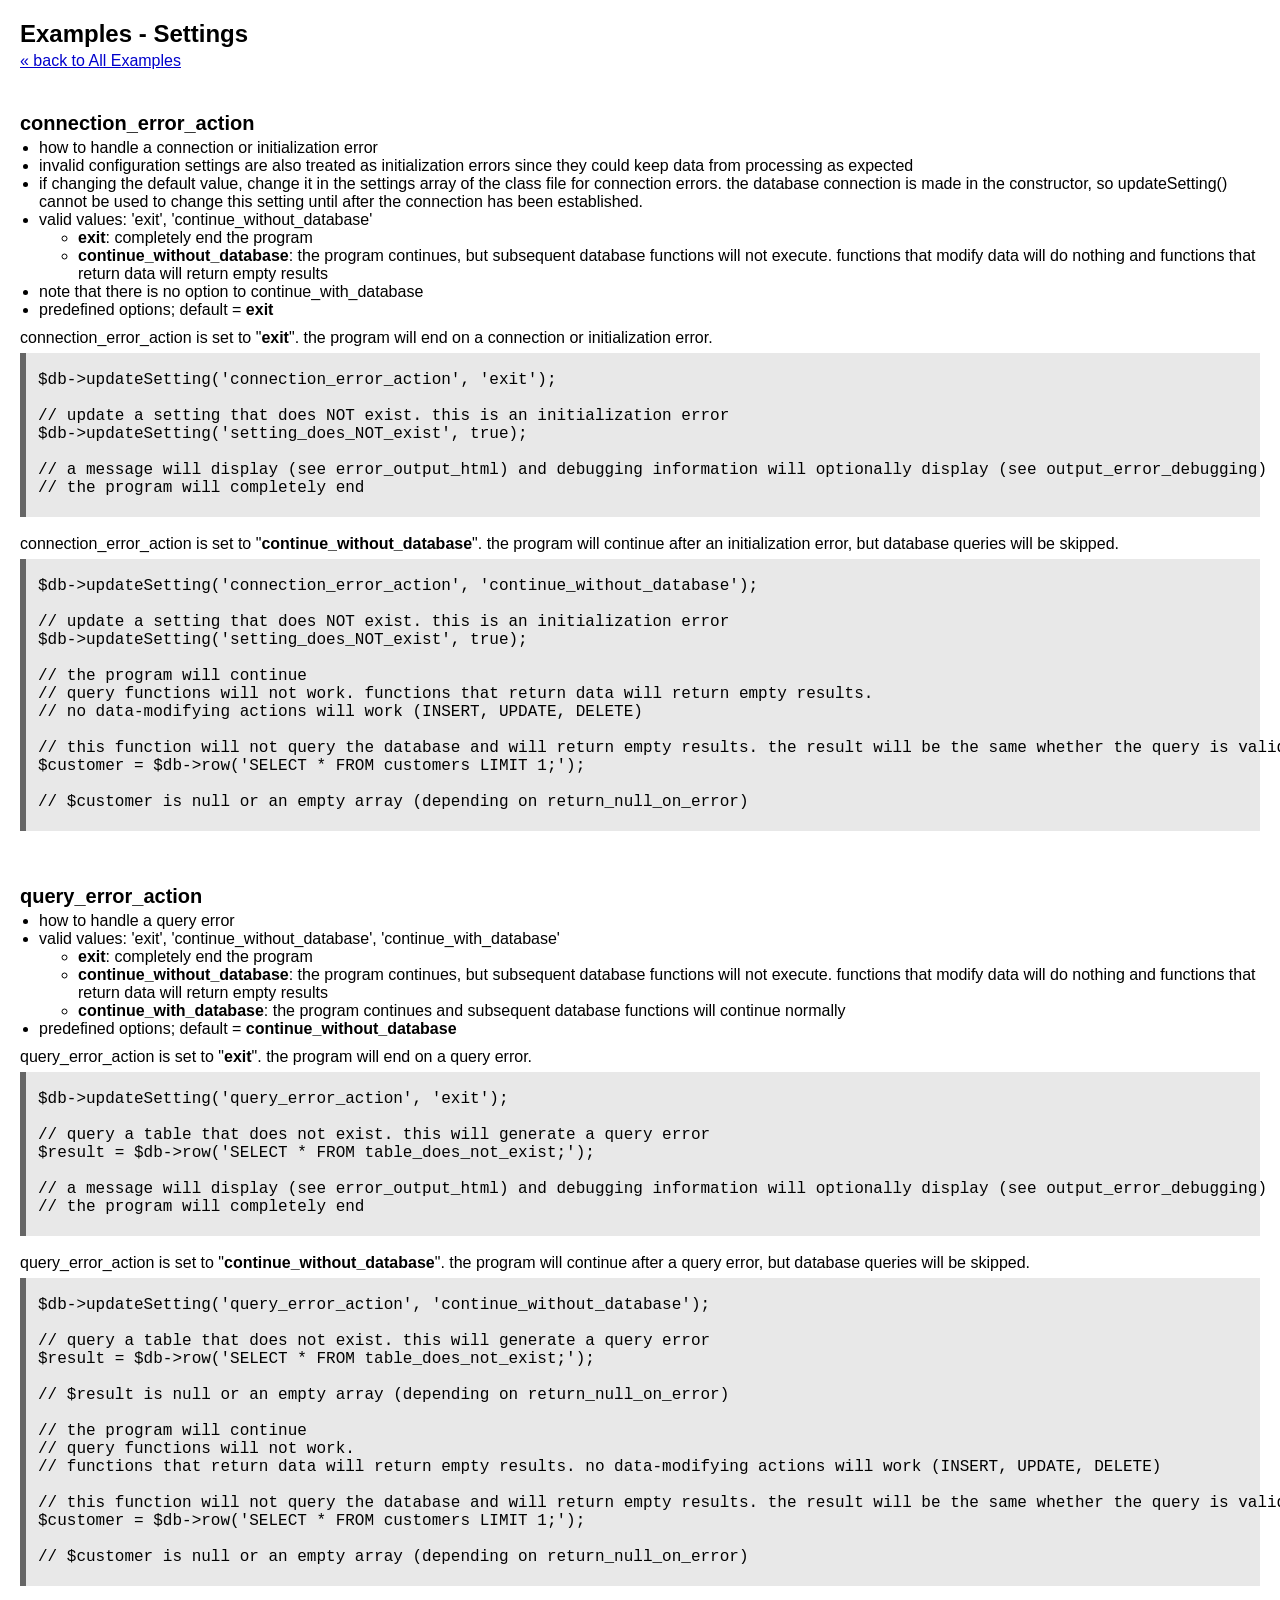
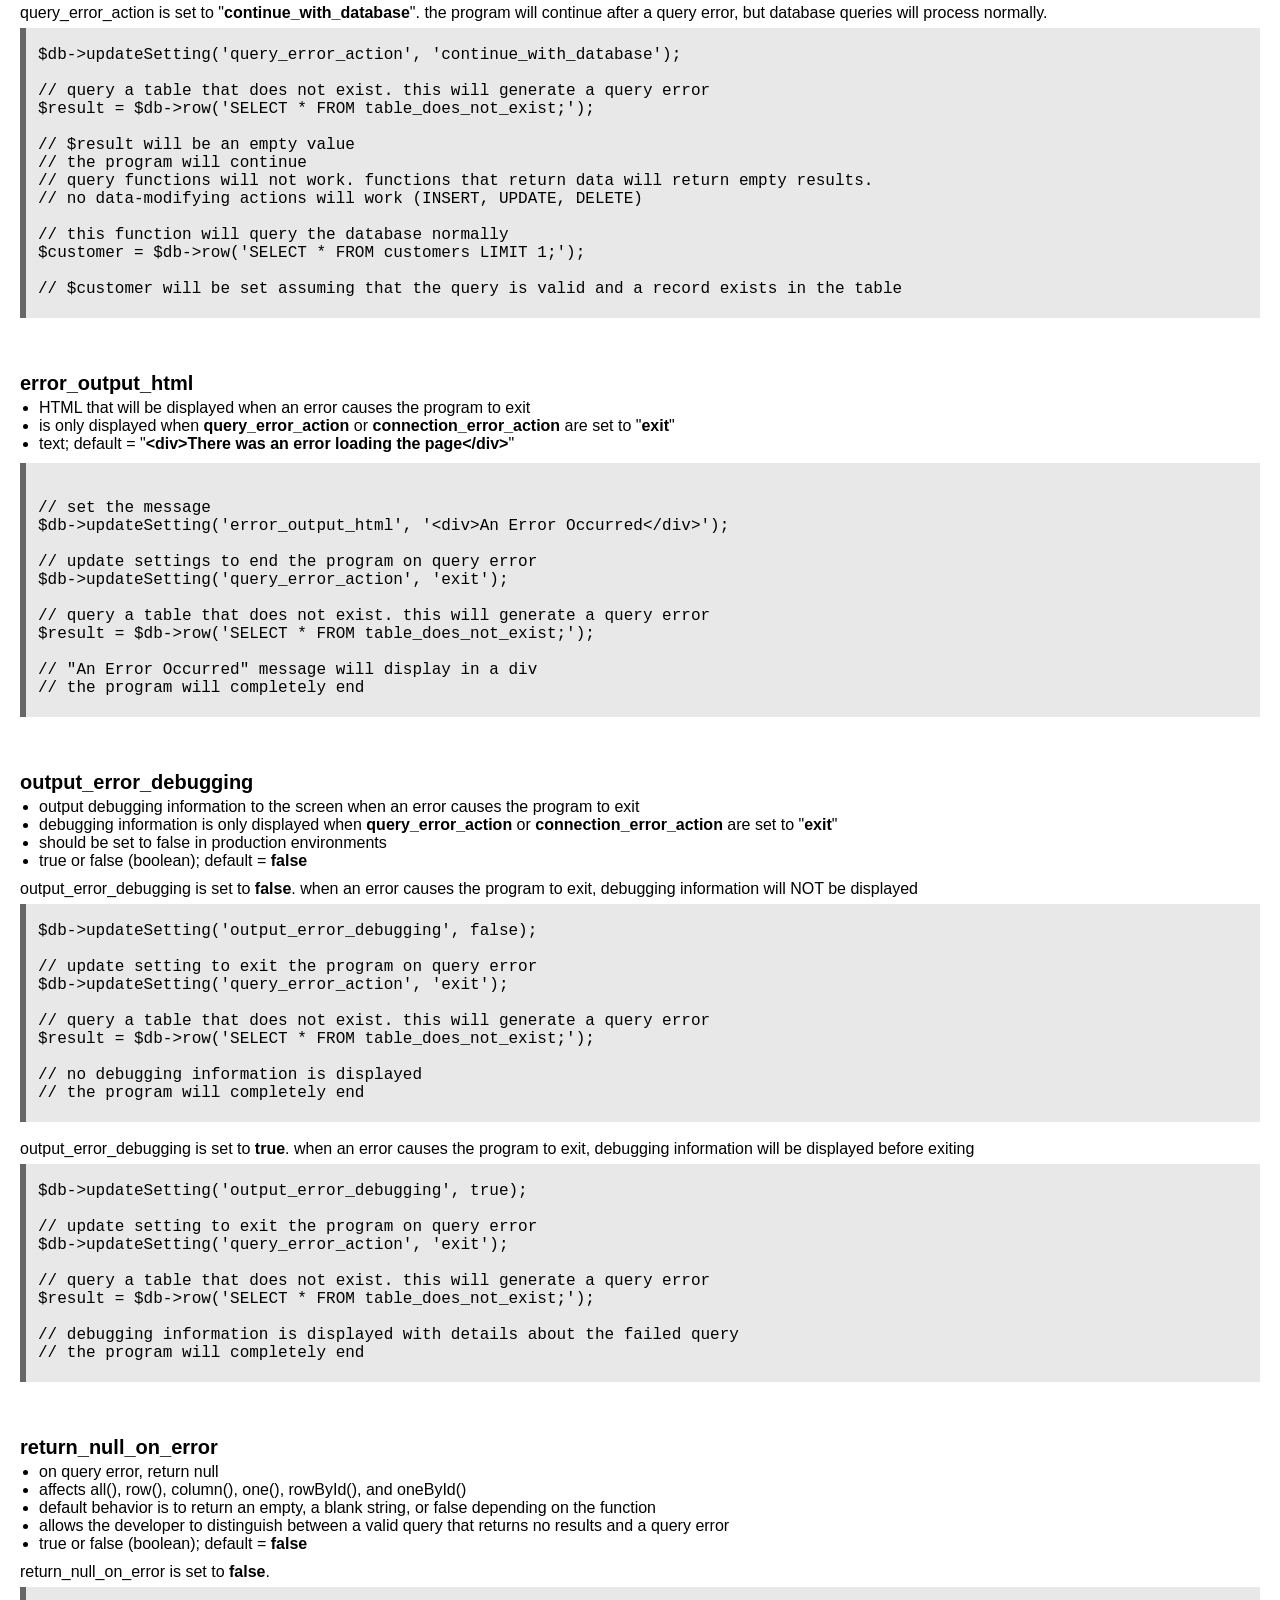
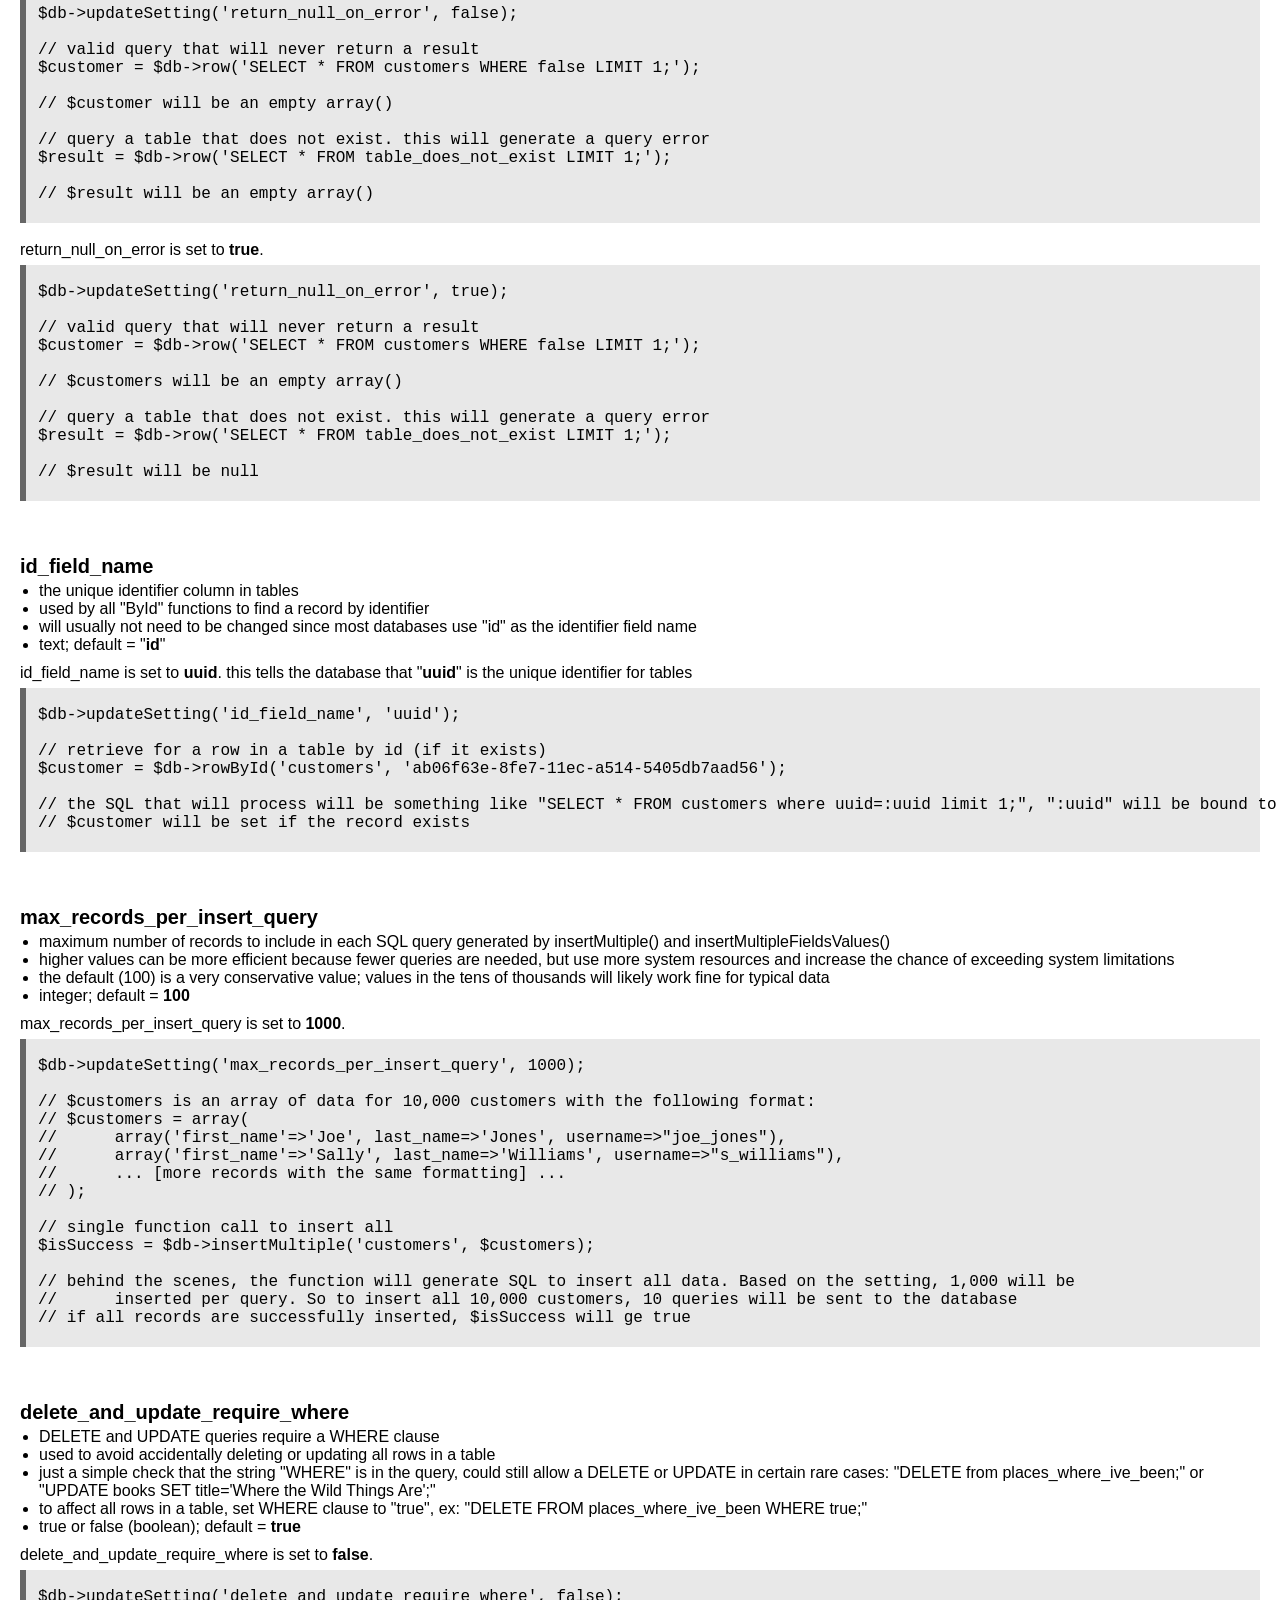
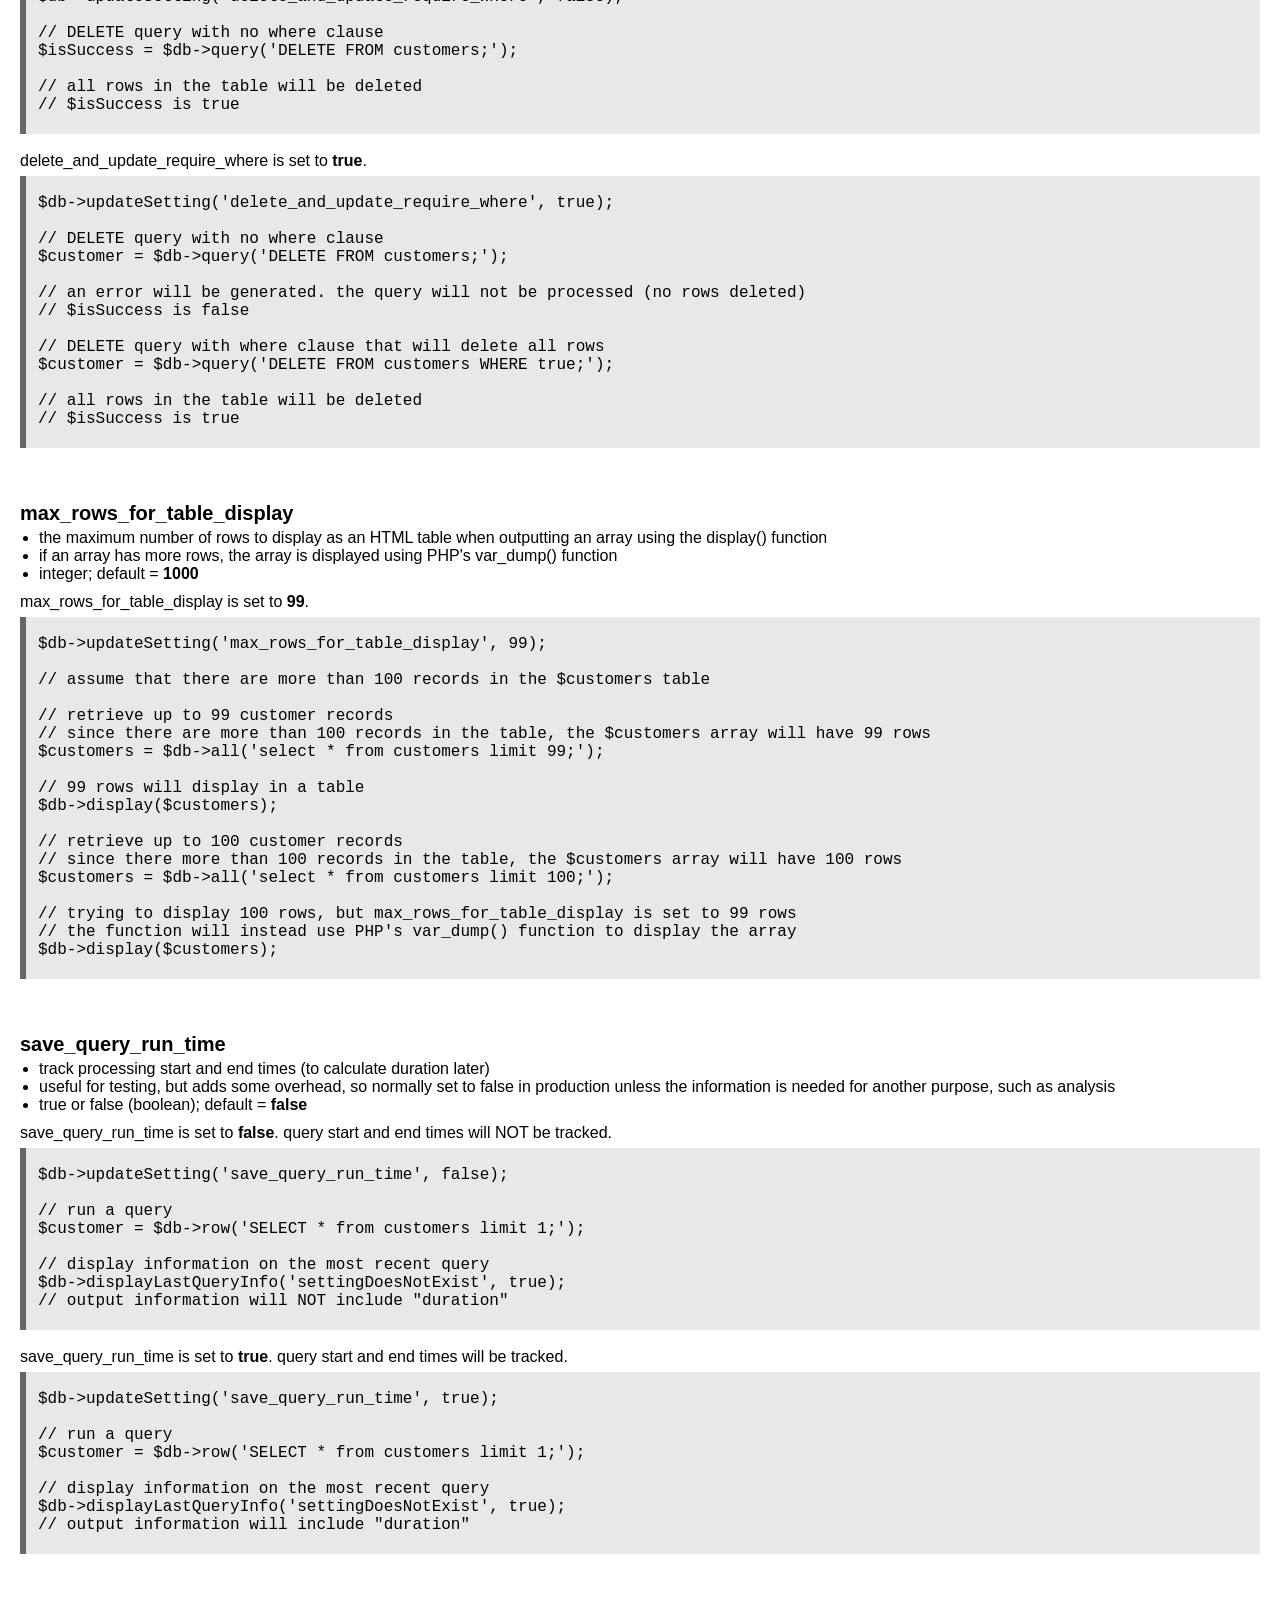
<file: examples/settings.html>
<!DOCTYPE html>
<html lang="en">

<head>
    <meta charset="UTF-8">
    <meta name="viewport" content="width=device-width, initial-scale=1.0">
    <title>Database Helper Examples - Basic</title>
    <link rel="stylesheet" href="./style.css">
</head>

<body>
    <h1>Examples - Settings</h1>
    <div><a href="./">&laquo; back to All Examples</a></div><br><br>

    <h2>connection_error_action</h2>
    <ul>
        <li>how to handle a connection or initialization error</li>
        <li>invalid configuration settings are also treated as initialization errors since they could keep data from
            processing as expected</li>
        <li>if changing the default value, change it in the settings array of the class file for connection errors. the
            database connection is made in the constructor, so updateSetting() cannot be used to change this setting
            until after the connection has been established.</li>
        <li>valid values: 'exit', 'continue_without_database'
        <ul style="margin-bottom:0;">
            <li><b>exit</b>: completely end the program</li>
            <li><b>continue_without_database</b>: the program continues, but subsequent database functions will not
                execute. functions that modify data will do nothing and functions that return data will return empty
                results</li>
        </ul>
        <li>note that there is no option to continue_with_database</li>        
        </li>
        <li>predefined options; default = <b>exit</b></li>
    </ul>

    <div>connection_error_action is set to "<b>exit</b>". the program will end on a connection or initialization error.</div>

<code>
$db->updateSetting('connection_error_action', 'exit');

// update a setting that does NOT exist. this is an initialization error
$db->updateSetting('setting_does_NOT_exist', true);

// a message will display (see error_output_html) and debugging information will optionally display (see output_error_debugging)
// the program will completely end
</code>

    <br>

    <div>connection_error_action is set to "<b>continue_without_database</b>". the program will continue after an initialization error, but database queries will be skipped.</div>

<code>
$db->updateSetting('connection_error_action', 'continue_without_database');

// update a setting that does NOT exist. this is an initialization error
$db->updateSetting('setting_does_NOT_exist', true);

// the program will continue
// query functions will not work. functions that return data will return empty results.
// no data-modifying actions will work (INSERT, UPDATE, DELETE)

// this function will not query the database and will return empty results. the result will be the same whether the query is valid or whether data exists
$customer = $db->row('SELECT * FROM customers LIMIT 1;');

// $customer is null or an empty array (depending on return_null_on_error)
</code>


    <br><br><br>


    <h2>query_error_action</h2>
    <ul>
        <li>how to handle a query error</li>
        <li>valid values: 'exit', 'continue_without_database', 'continue_with_database'
        <ul style="margin-bottom:0;">
            <li><b>exit</b>: completely end the program</li>
            <li><b>continue_without_database</b>: the program continues, but subsequent database functions will not
                execute. functions that modify data will do nothing and functions that return data will return empty
                results</li>
            <li><b>continue_with_database</b>: the program continues and subsequent database functions will continue normally</li>
            </ul>
        </li>
        <li>predefined options; default = <b>continue_without_database</b></li>
    </ul>
<div>query_error_action is set to "<b>exit</b>". the program will end on a query error.</div>
<code>
$db->updateSetting('query_error_action', 'exit');

// query a table that does not exist. this will generate a query error
$result = $db->row('SELECT * FROM table_does_not_exist;');

// a message will display (see error_output_html) and debugging information will optionally display (see output_error_debugging)
// the program will completely end
</code>

    <br>

    <div>query_error_action is set to "<b>continue_without_database</b>". the program will continue after a query error, but database queries will be skipped.</div>
<code>
$db->updateSetting('query_error_action', 'continue_without_database');

// query a table that does not exist. this will generate a query error
$result = $db->row('SELECT * FROM table_does_not_exist;');

// $result is null or an empty array (depending on return_null_on_error)

// the program will continue
// query functions will not work. 
// functions that return data will return empty results. no data-modifying actions will work (INSERT, UPDATE, DELETE)

// this function will not query the database and will return empty results. the result will be the same whether the query is valid or whether data exists
$customer = $db->row('SELECT * FROM customers LIMIT 1;');

// $customer is null or an empty array (depending on return_null_on_error)
</code>

<br>

<div>query_error_action is set to "<b>continue_with_database</b>". the program will continue after a query error, but database queries will process normally.</div>
<code>
$db->updateSetting('query_error_action', 'continue_with_database');

// query a table that does not exist. this will generate a query error
$result = $db->row('SELECT * FROM table_does_not_exist;');

// $result will be an empty value
// the program will continue
// query functions will not work. functions that return data will return empty results.
// no data-modifying actions will work (INSERT, UPDATE, DELETE)

// this function will query the database normally
$customer = $db->row('SELECT * FROM customers LIMIT 1;');

// $customer will be set assuming that the query is valid and a record exists in the table
</code>



<br><br><br>


    <h2>error_output_html</h2>
    <ul>
        <li>HTML that will be displayed when an error causes the program to exit</li>
        <li>is only displayed when <b>query_error_action</b> or <b>connection_error_action</b> are set to "<b>exit</b>"</li>
        <!-- note the value should not be escaped, it's only escaped below to display in html. the actual default is "<div>There was an error loading the page</div>"  -->
        <li>text; default = "<b>&lt;div&gt;There was an error loading the page&lt;/div&gt;</b>"</li>
    </ul>
<code>
<!-- note the value should not be escaped, it's only escaped to display in html. -->
// set the message
$db->updateSetting('error_output_html', '&lt;div&gt;An Error Occurred&lt;/div&gt;');

// update settings to end the program on query error
$db->updateSetting('query_error_action', 'exit');

// query a table that does not exist. this will generate a query error
$result = $db->row('SELECT * FROM table_does_not_exist;');

// "An Error Occurred" message will display in a div
// the program will completely end
</code>



<br><br><br>


    <h2>output_error_debugging</h2>
    <ul>
        <li>output debugging information to the screen when an error causes the program to exit</li>
        <li>debugging information is only displayed when <b>query_error_action</b> or <b>connection_error_action</b> are set to "<b>exit</b>"</li>
        <li>should be set to false in production environments</li>
        <li>true or false (boolean); default = <b>false</b></li>
    </ul>
    <div>output_error_debugging is set to <b>false</b>. when an error causes the program to exit, debugging information will NOT be displayed</div>
<code>
$db->updateSetting('output_error_debugging', false);

// update setting to exit the program on query error
$db->updateSetting('query_error_action', 'exit');

// query a table that does not exist. this will generate a query error
$result = $db->row('SELECT * FROM table_does_not_exist;');

// no debugging information is displayed 
// the program will completely end
</code>
<br>
<div>output_error_debugging is set to <b>true</b>.  when an error causes the program to exit, debugging information will be displayed before exiting</div>
<code>
$db->updateSetting('output_error_debugging', true);

// update setting to exit the program on query error
$db->updateSetting('query_error_action', 'exit');

// query a table that does not exist. this will generate a query error
$result = $db->row('SELECT * FROM table_does_not_exist;');

// debugging information is displayed with details about the failed query
// the program will completely end
</code>


<br><br><br>



<h2>return_null_on_error</h2>
    <ul>
        <li>on query error, return null</li>
        <li>affects all(), row(), column(), one(), rowById(), and oneById()</li>
        <li>default behavior is to return an empty, a blank string, or false depending on the function</li>
        <li>allows the developer to distinguish between a valid query that returns no results and a query error</li>
        <li>true or false (boolean); default = <b>false</b></li>
    </ul>
    <div>return_null_on_error is set to <b>false</b>.</div>
<code>
$db->updateSetting('return_null_on_error', false);

// valid query that will never return a result
$customer = $db->row('SELECT * FROM customers WHERE false LIMIT 1;');

// $customer will be an empty array()

// query a table that does not exist. this will generate a query error
$result = $db->row('SELECT * FROM table_does_not_exist LIMIT 1;');

// $result will be an empty array()
</code>
<br>
<div>return_null_on_error is set to <b>true</b>.</div>
<code>
$db->updateSetting('return_null_on_error', true);

// valid query that will never return a result
$customer = $db->row('SELECT * FROM customers WHERE false LIMIT 1;');

// $customers will be an empty array()

// query a table that does not exist. this will generate a query error
$result = $db->row('SELECT * FROM table_does_not_exist LIMIT 1;');

// $result will be null
</code>



<br><br><br>



    <h2>id_field_name</h2>
    <ul>
        <li>the unique identifier column in tables</li>
        <li>used by all "ById" functions to find a record by identifier</li>
        <li>will usually not need to be changed since most databases use "id" as the identifier field name</li>
        <li>text; default = "<b>id</b>"</li>
    </ul>
    <div>id_field_name is set to <b>uuid</b>. this tells the database that "<b>uuid</b>" is the unique identifier for tables</div>
<code>
$db->updateSetting('id_field_name', 'uuid');

// retrieve for a row in a table by id (if it exists)
$customer = $db->rowById('customers', 'ab06f63e-8fe7-11ec-a514-5405db7aad56');

// the SQL that will process will be something like "SELECT * FROM customers where uuid=:uuid limit 1;", ":uuid" will be bound to "ab06f63e-8fe7-11ec-a514-5405db7aad56" using PDO
// $customer will be set if the record exists
</code>

<br><br><br>

 
    <h2>max_records_per_insert_query</h2>
    <ul>
        <li>maximum number of records to include in each SQL query generated by insertMultiple() and insertMultipleFieldsValues()</li>
        <li>higher values can be more efficient because fewer queries are needed, but use more system resources and increase the chance of exceeding system limitations</li>
        <li>the default (100) is a very conservative value; values in the tens of thousands
            will likely work fine for typical data</li>
        <li>integer; default = <b>100</b></li>
    </ul>
    <div>max_records_per_insert_query is set to <b>1000</b>.</div>
<code>
$db->updateSetting('max_records_per_insert_query', 1000);

// $customers is an array of data for 10,000 customers with the following format:
// $customers = array(
//      array('first_name'=>'Joe', last_name=>'Jones', username=>"joe_jones"),
//      array('first_name'=>'Sally', last_name=>'Williams', username=>"s_williams"),
//      ... [more records with the same formatting] ...
// );

// single function call to insert all
$isSuccess = $db->insertMultiple('customers', $customers);

// behind the scenes, the function will generate SQL to insert all data. Based on the setting, 1,000 will be 
//      inserted per query. So to insert all 10,000 customers, 10 queries will be sent to the database
// if all records are successfully inserted, $isSuccess will ge true
</code>


<br><br><br>




<h2>delete_and_update_require_where</h2>
    <ul>
        <li>DELETE and UPDATE queries require a WHERE clause</li>
        <li>used to avoid accidentally deleting or updating all rows in a table</li>
        <li>just a simple check that the string "WHERE" is in the query, could still allow a DELETE or UPDATE in certain rare cases: "DELETE from places_where_ive_been;" or "UPDATE books SET title='Where the Wild Things Are';"</li>
        <li>to affect all rows in a table, set WHERE clause to "true", ex: "DELETE FROM places_where_ive_been WHERE true;"</li>     
        <li>true or false (boolean); default = <b>true</b></li>
    </ul>
    <div>delete_and_update_require_where is set to <b>false</b>.</div>
<code>
$db->updateSetting('delete_and_update_require_where', false);

// DELETE query with no where clause
$isSuccess = $db->query('DELETE FROM customers;');

// all rows in the table will be deleted
// $isSuccess is true
</code>
<br>
<div>delete_and_update_require_where is set to <b>true</b>.</div>
<code>
$db->updateSetting('delete_and_update_require_where', true);

// DELETE query with no where clause
$customer = $db->query('DELETE FROM customers;');

// an error will be generated. the query will not be processed (no rows deleted)
// $isSuccess is false

// DELETE query with where clause that will delete all rows
$customer = $db->query('DELETE FROM customers WHERE true;');

// all rows in the table will be deleted
// $isSuccess is true
</code>


<br><br><br>


<h2>max_rows_for_table_display</h2>
    <ul>
        <li>the maximum number of rows to display as an HTML table when outputting an array using the display() function</li>
        <li>if an array has more rows, the array is displayed using PHP's var_dump() function</li>
        <li>integer; default = <b>1000</b></li>
    </ul>
    <div>max_rows_for_table_display is set to <b>99</b>.</div>
<code>
$db->updateSetting('max_rows_for_table_display', 99);

// assume that there are more than 100 records in the $customers table

// retrieve up to 99 customer records
// since there are more than 100 records in the table, the $customers array will have 99 rows
$customers = $db->all('select * from customers limit 99;');

// 99 rows will display in a table
$db->display($customers);

// retrieve up to 100 customer records
// since there more than 100 records in the table, the $customers array will have 100 rows
$customers = $db->all('select * from customers limit 100;');

// trying to display 100 rows, but max_rows_for_table_display is set to 99 rows
// the function will instead use PHP's var_dump() function to display the array
$db->display($customers);
</code>



<br><br><br>


<h2>save_query_run_time</h2>
    <ul>
        <li>track processing start and end times (to calculate duration later)</li>
        <li>useful for testing, but adds some overhead, so normally set to false in production unless the information
            is needed for another purpose, such as analysis</li>
        <li>true or false (boolean); default = <b>false</b></li>
    </ul>

    <div>save_query_run_time is set to <b>false</b>. query start and end times will NOT be tracked.</div>
<code>
$db->updateSetting('save_query_run_time', false);

// run a query
$customer = $db->row('SELECT * from customers limit 1;');

// display information on the most recent query
$db->displayLastQueryInfo('settingDoesNotExist', true);
// output information will NOT include "duration"
</code>
    <br>
    <div>save_query_run_time is set to <b>true</b>. query start and end times will be tracked.</div>
<code>
$db->updateSetting('save_query_run_time', true);

// run a query
$customer = $db->row('SELECT * from customers limit 1;');

// display information on the most recent query
$db->displayLastQueryInfo('settingDoesNotExist', true);
// output information will include "duration"
</code>

</body>

</html>
</file>
<file: examples/style.css>
* {
  box-sizing: border-box;
}

html {
  margin: 0;
  padding: 0;
}

body {
  margin: 0;
  padding: 20px;
}

body,
h1,
h2,
h3,
input,
td, 
td,
textarea {
  font-family: Arial, 'Helvetica Neue', Helvetica, sans-serif;
  font-size: 16px;
}

h1 {
  font-size: 24px;
  margin: 0;
  padding: 0 0 4px 0;
  font-weight: bold;
}

h2 {
  font-size: 20px;
  margin: 0;
  padding: 0 0 4px 0;
  font-weight: bold;
}

h3 {
  font-size: 18px;
  margin: 0;
  padding: 0 0 4px 0;
  font-weight: bold;
}

.inputContainer {
  padding: 20px 5px;
}

.inputContainer label {
  display: block;
  padding-bottom: 5px;
}

input,
button,
select,
textarea {
  width: 100%;
  padding: 3px;
  font-size: 16px;
  max-width: 260px;
}

input[type='radio'],
input[type='checkbox'] {
  width: auto;
}

.formInfo {
  background-color: #e8e8e8;
  padding: 4px 0;
  color: #000;
  margin: 7px 0 0 0;
  border-left: 4px solid #080;
  list-style: none;
}

.formInfo li {
  padding: 4px 6px;
}

.isHidden {
  display: none;
}

.inputList {
  list-style: none;
  padding: 0 10px;
  margin: 0;
}

.inputList li {
  padding: 6px 0;
  margin: 0;
}

.inputList input {
  width: auto;
}

.inputContainer .inputList label {
  display: inline;
  padding: 0;
}

a,
a:link,
a:visited {
  color: #00c;
  text-decoration: underline;
}

a:active,
a:hover {
  color: #55f;
  text-decoration: underline;
}

table {
  border-collapse: collapse;
}

table td,
table th {
  padding: 10px;
  border: 1px solid #aaa;
}

ul {
  list-style-position: outside;
  margin: 0 0 10px 0;
  padding: 0 0 0 19px;
}

ul ul {
  margin-left: 20px;
}

.section-label {
  padding: 10px 0 2px 0;
}

div {
  margin-bottom: 6px;
}

code {
display: block;
  white-space: pre;
  font-family: monospace;
  background-color: #E8E8E8;
  padding: 0 0 20px 12px;
  border-left: 6px solid #666;
}

.message {
  background-color: #DDD;
  padding: 10px 16px;
  border-radius: 10px;
  border: 2px solid #060;
  color: #060;
  font-weight: bold;
}

.message.error_message {
  background-color: #FDD;
  border: 2px solid #600;
  color: #600;
}

.field label {
  display: block;
  margin-bottom: 4px;
}

.field {
  margin-bottom: 16px;
}

form { display: inline-block;}
</file>
